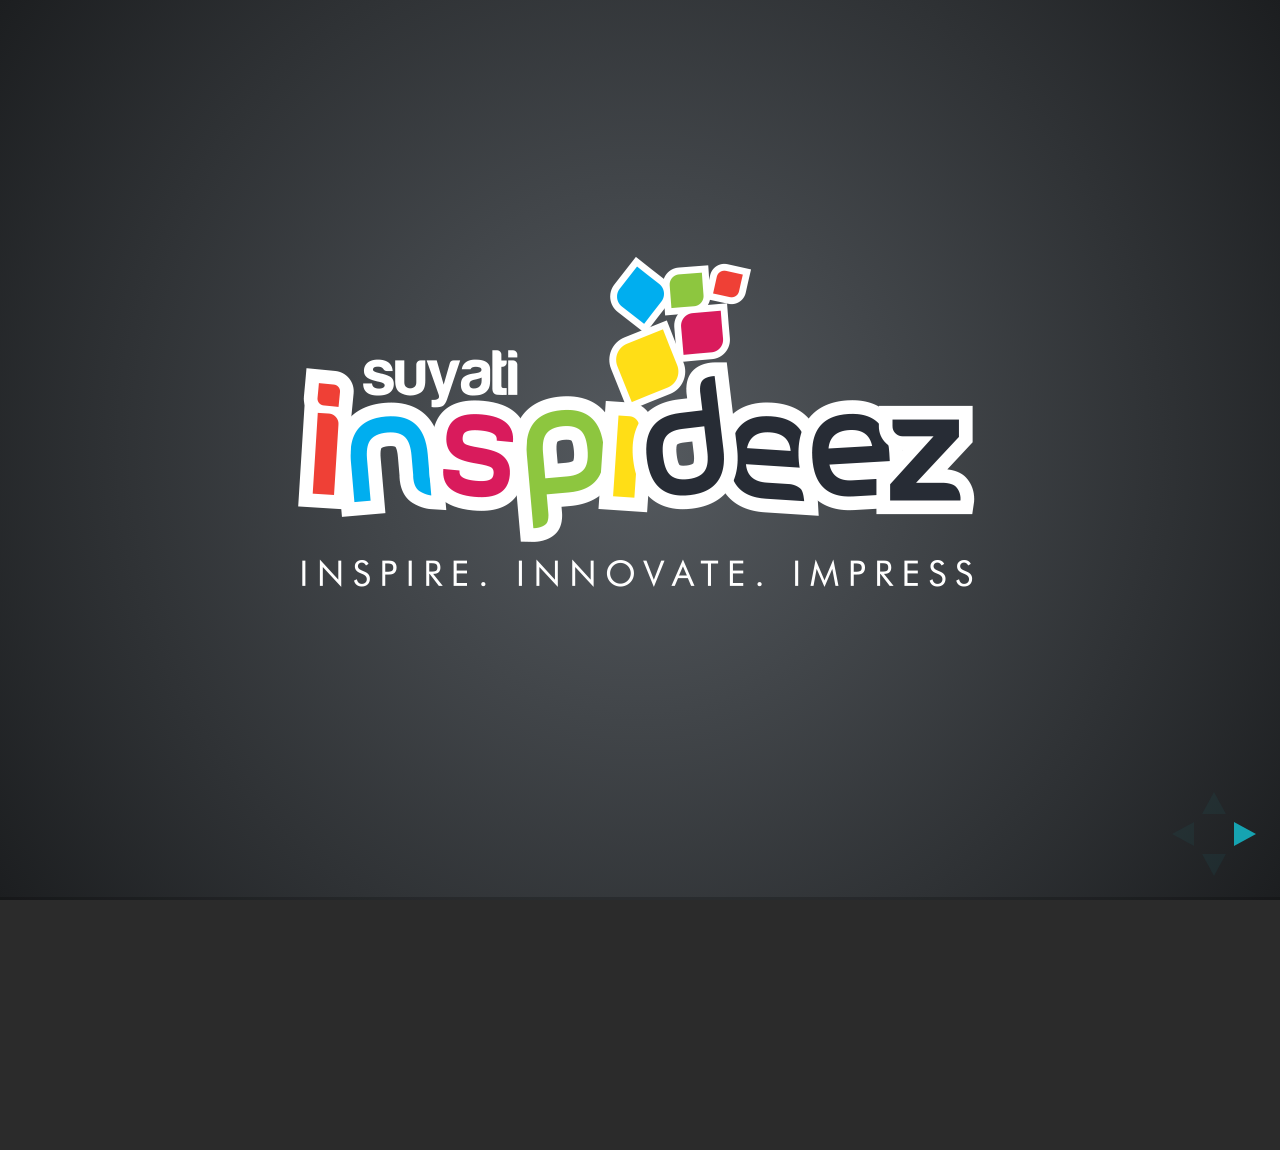
<file: foundation/7.    UIUX – Object Oriented JavaScript, CSS, Browser console debugging, CSS, HTML/Browser debugging-2017/index.html>
<!doctype html>
<html lang="en">
    <head>
    <meta charset="utf-8">
    <title>BROWSER CONSOLE DEBUGGING </title>
    <meta name="description" content="A framework for easily creating beautiful presentations using HTML">
    <meta name="author" content="Hakim El Hattab">
    <meta name="apple-mobile-web-app-capable" content="yes" />
    <meta name="apple-mobile-web-app-status-bar-style" content="black-translucent" />
    <meta name="viewport" content="width=device-width, initial-scale=1.0, maximum-scale=1.0, user-scalable=no">
    <link rel="stylesheet" href="css/reveal.min.css">
    <link rel="stylesheet" href="css/theme/default.css" id="theme">
    <link rel="stylesheet" type="text/css" href="resources/css/theme.css" id="Custom-Theme">

    <!-- For syntax highlighting -->
    <link rel="stylesheet" href="lib/css/zenburn.css">

    <!-- If the query includes 'print-pdf', include the PDF print sheet -->
    <script>
        if (window.location.search.match(/print-pdf/gi)) {
            var link = document.createElement('link');
            link.rel = 'stylesheet';
            link.type = 'text/css';
            link.href = 'css/print/pdf.css';
            document.getElementsByTagName('head')[0].appendChild(link);
        }
    </script>

    <!--[if lt IE 9]>
    <script src="lib/js/html5shiv.js"></script>
    <![endif]-->
    </head>

    <body>
<div class="reveal"> 
      <!-- Any section element inside of this container is displayed as a slide -->
      <div class="slides">
    <section> <img src="resources/main-logo.png" /> </section>
    <section>
          <h2>Browser console debugging </h2>
          
        </section>
    
    <!-- Example of nested vertical slides -->


    <section>
        
        
        
        
        <p style="text-align:center;">Browser Debugging is the process of finding and resolving of defects that prevent correct operation through the browsers of computer software or a system.</p>
<!--
    	<ul>

    	<li><b>HTML</b>- Hyper Text Markup language</li>
    	<li><b>HTML5</b>- Version 5 of HTML</li>
    	<li><b>Older Versions</b> - HTML 4.01, HTML 1.0</li>

    	</ul>
-->
  

    </section>





    <section>

      <h3>Browser debugging methods in google chrome</h3>
      
      <br/>
  
    	<p>Select More Tools > Developer Tools from Chrome's Main Menu.
Right-click a page element and select Inspect.(Short Key - F12) </p>
        
        
        
        <ul style="width:100%;">
            <li><span class="bullet"></span>Device Mode</li>
        <li><span class="bullet"></span>Elements Panel</li>
            
        <li><span class="bullet"></span>Console panel</li>
            <li><span class="bullet"></span>Sources panel</li>
            <li><span class="bullet"></span> Network panel</li>
           
        </ul>
 

 

    </section>
 <!--1stslide start-->
    <section>
          
    <p><img src="resources/screen-one.jpg"></p>  
          
          
</section>
          
        <section>    
       <section>
          <p style="text-align:center;">Device Mode
            <br>
            <span style="font-size:20px;">( Build fully responsive, mobile-first web experiences. )</span></p>    
        <p><img src="resources/screen-nine.jpg"></p>
                <p style="font-size:24px;">
                You can also toggle Device Mode by pressing  Ctrl+Shift+M (Windows, Linux). To use this shortcut your mouse needs to be focused on your DevTools window.    
           </p>
          
          
</section>
            
            
            
            <section>
            <ul>
                 <li><span class="bullet"></span> Using the viewport controls</li>
                <br>
                <p style="font-size:26px;"> The Viewport Controls allow you to test your site against a variety of devices, as well as fully responsively. It comes in two modes: </p>

                
                    <p style="font-size:23px;">1 ) Responsive. Makes the Viewport freely resizable via big handles on either side.( Portrait-Landscape )</p>
                
                    <p style="font-size:23px;">2 )Specific Device. Locks the Viewport to the exact viewport size of a specific device and emulates certain device characteristics.</p>
             
                
             </ul>
</section>
            
            </section>  
         
          
          
           
     <section>    
         
         
          <section>
          <p style="text-align:center;">Elements panel
            <br>
            <span style="font-size:20px;">( Iterate on the layout and design of your site by freely manipulating the DOM and CSS. )</span></p>    
        <p><img src="resources/screen-two.jpg"></p>
                <p style="font-size:24px;">While you selecting each elements on the left side you can see the corresponding styles of each element on the right side. So we can check and edit element styles according to your needs, but its a temporary change that we can only show at that time. You can copy paste the style changes in your css file.You can also edit the html part of each elements.</p>
          
          
</section>
         <section>
             <ul>
                 <li><span class="bullet"></span> View an element's CSS</li>
                 <li><span class="bullet"></span>Add a CSS declaration to an element</li>
                 <li><span class="bullet"></span>Add a CSS class to an element</li>
                 <li><span class="bullet"></span>Edit the text</li>
                 <li><span class="bullet"></span>Add a pseudostate to a class
                     <br>
                     <span style="padding:15px; font-size:23px;">( Use the Styles tab to permanently apply a CSS pseudostate to an element. DevTools supports :active, :focus, :hover, and :visited. )</span>
                 </li>
                 <li><span class="bullet"></span>Change the dimensions of an element
                     <br>
                     <span style="padding:15px;font-size:23px;">(Use the Box Model interactive diagram in the Styles tab to change the width, height, padding, margin, or border length of an element.)</span>
                 </li>
                 
             </ul>
         </section> 
       <section>
          
<!--
         <p style="text-align:center;">Elements panel
            <br>
            <span style="font-size:20px;">( Iterate on the layout and design of your site by freely manipulating the DOM and CSS. )</span></p>  
          
-->
        <p><img src="resources/screen-three.jpg"></p>  
            <p style="font-size:24px;">The computed panel shows the box model of an element.</p>
          </section>
         
         
         
         <section>
             <p style="text-align:center;">Add a pseudostate to a class</p>
             <p><img src="resources/screen-seven.jpg"></p>      
              
         </section>
       </section>   
          
          
    <section>
         

        <section>
          
            <p style="text-align:center;">Console panel
            <br>
            <span style="font-size:20px;">( Log diagnostic information during development or interact with the JavaScript on the page. )</span></p>  
        <p><img src="resources/screen-four.jpg"></p>
          </section>
        
        
        <section>
         <ul>
                 <li><span class="bullet"></span>Opening the Console  </li>
             <p style="font-size:23px;">We can edit the code here after type the code press th eenter button to show the changes </p>
                 <p><img src="resources/screen-eight.jpg"></p> 
             </ul>
        
        
        </section>  
        
        
        </section>   
          
         <section>
           <p style="text-align:center;">Sources panel
            <br>
            <span style="font-size:20px;">( Debug your JavaScript using breakpoints or connect your local files via Workspaces to use DevTools as a code editor. )</span></p> 
          <p><img src="resources/screen-five.jpg"></p>
          
          </section>
        
          <section>
           <p style="text-align:center;">Network panel
            <br>
            <span style="font-size:20px;">( Optimize page load performance and debug request issues. )</span></p> 
          <p><img src="resources/screen-six.jpg"></p>
          
          </section>
    <section>
          <h1>THANK YOU</h1>
         
        </section>
  </div>
    </div>
<script src="lib/js/head.min.js"></script> 
<script src="js/reveal.min.js"></script> 
<script>

        // Full list of configuration options available here:
        // https://github.com/hakimel/reveal.js#configuration
        Reveal.initialize({
            controls: true,
            progress: true,
            history: true,
            center: true,

            theme: Reveal.getQueryHash().theme, // available themes are in /css/theme
            transition: Reveal.getQueryHash().transition || 'default', // default/cube/page/concave/zoom/linear/fade/none

            // Parallax scrolling
            // parallaxBackgroundImage: 'https://s3.amazonaws.com/hakim-static/reveal-js/reveal-parallax-1.jpg',
            // parallaxBackgroundSize: '2100px 900px',

            // Optional libraries used to extend on reveal.js
            dependencies: [
                { src: 'lib/js/classList.js', condition: function () { return !document.body.classList; } },
                { src: 'plugin/markdown/marked.js', condition: function () { return !!document.querySelector('[data-markdown]'); } },
                { src: 'plugin/markdown/markdown.js', condition: function () { return !!document.querySelector('[data-markdown]'); } },
                { src: 'plugin/highlight/highlight.js', async: true, callback: function () { hljs.initHighlightingOnLoad(); } },
                { src: 'plugin/zoom-js/zoom.js', async: true, condition: function () { return !!document.body.classList; } },
                { src: 'plugin/notes/notes.js', async: true, condition: function () { return !!document.body.classList; } }
            ]
        });

    </script>
</body>
</html>
</file>
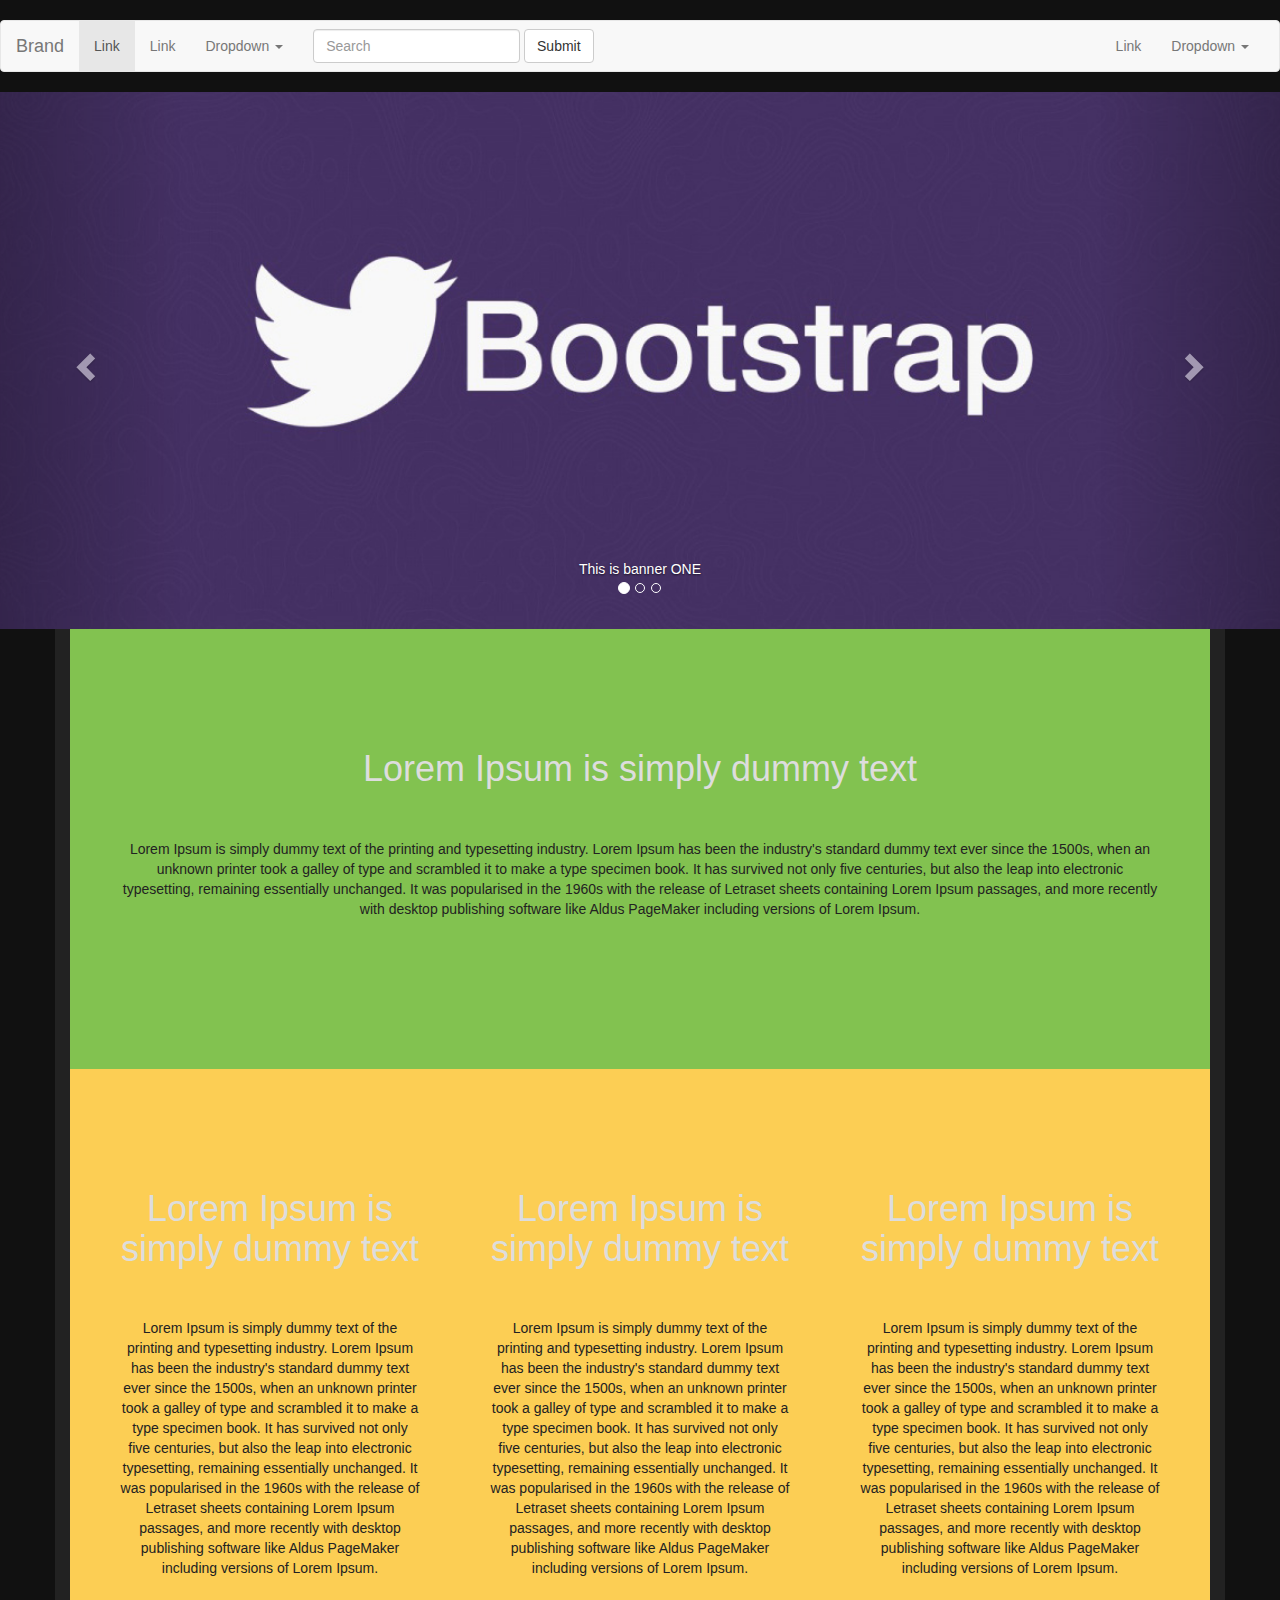
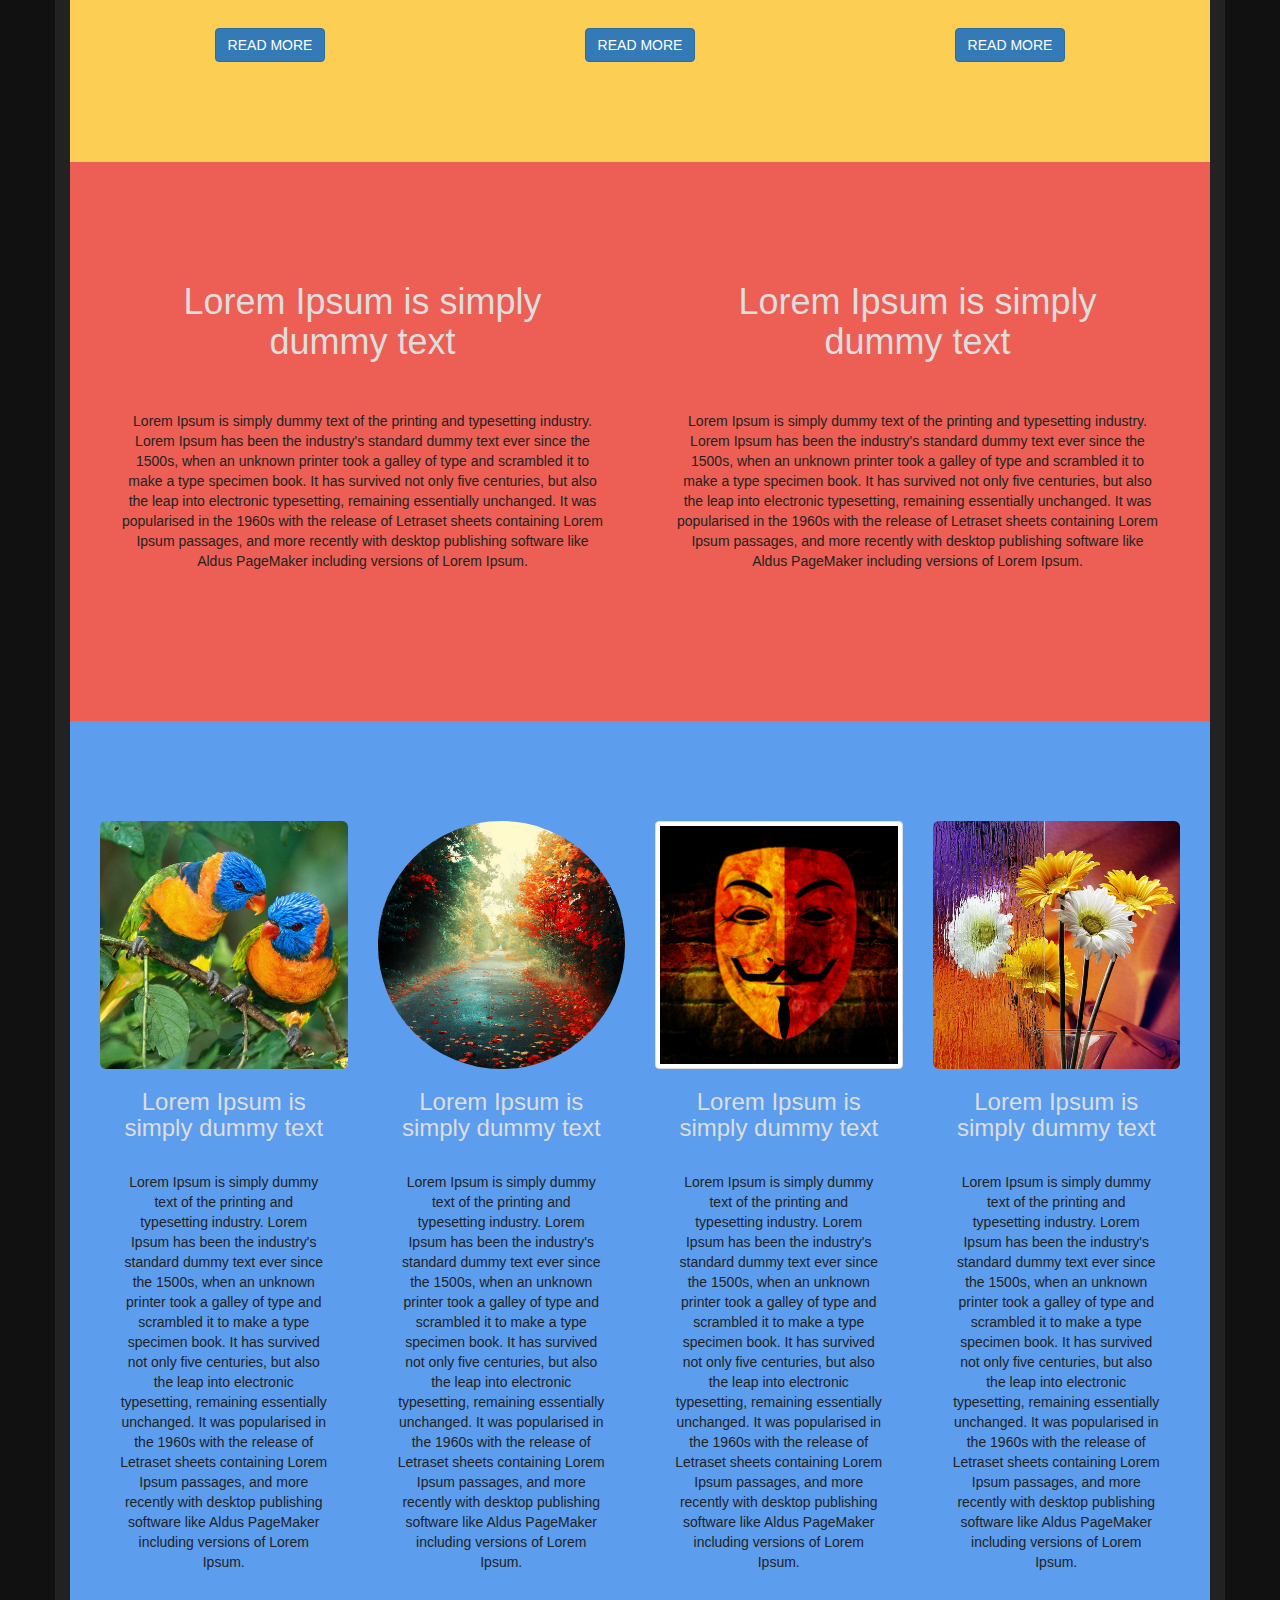
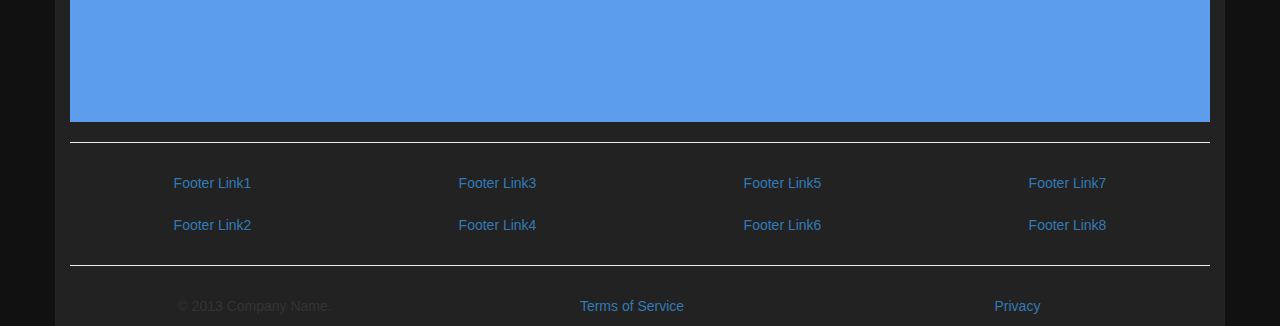
<file: foundation/7.    UIUX – Object Oriented JavaScript, CSS, Browser console debugging, CSS, HTML/Bootstrap/Bootstrap/index.html>
<!doctype html>
<html lang="en">

<head>
    <meta charset="utf-8">
    <meta name="viewport" content="width=device-width, initial-scale=1">
    <!-- Bootstrap css CDN -->
    <link href="https://maxcdn.bootstrapcdn.com/bootstrap/3.3.4/css/bootstrap.min.css" rel="stylesheet">
    <!-- Bootstrap own theme css -->
    <link href="theme.css" rel="stylesheet">
    <title>Bootstrap</title>
</head>

<body>
    <!-- Fluid width Section -->
    <!-- Navbar Section -->
    <header>
        <nav class="navbar navbar-default">
            <div class="container-fluid">
                <!-- Brand and toggle get grouped for better mobile display -->
                <div class="navbar-header">
                    <button type="button" class="navbar-toggle collapsed" data-toggle="collapse" data-target="#bs-example-navbar-collapse-1">
                        <span class="sr-only">Toggle navigation</span>
                        <span class="icon-bar"></span>
                        <span class="icon-bar"></span>
                        <span class="icon-bar"></span>
                    </button>
                    <a class="navbar-brand" href="#">Brand</a>
                </div>
                <!-- Collect the nav links, forms, and other content for toggling -->
                <div class="collapse navbar-collapse" id="bs-example-navbar-collapse-1">
                    <ul class="nav navbar-nav">
                        <li class="active"><a href="#">Link <span class="sr-only">(current)</span></a></li>
                        <li><a href="#">Link</a></li>
                        <li class="dropdown">
                            <a href="#" class="dropdown-toggle" data-toggle="dropdown" role="button" aria-expanded="false">Dropdown <span class="caret"></span></a>
                            <ul class="dropdown-menu" role="menu">
                                <li><a href="#">Action</a></li>
                                <li><a href="#">Another action</a></li>
                                <li><a href="#">Something else here</a></li>
                                <li class="divider"></li>
                                <li><a href="#">Separated link</a></li>
                                <li class="divider"></li>
                                <li><a href="#">One more separated link</a></li>
                            </ul>
                        </li>
                    </ul>
                    <form class="navbar-form navbar-left" role="search">
                        <div class="form-group">
                            <input type="text" class="form-control" placeholder="Search">
                        </div>
                        <button type="submit" class="btn btn-default">Submit</button>
                    </form>
                    <ul class="nav navbar-nav navbar-right">
                        <li><a href="#">Link</a></li>
                        <li class="dropdown">
                            <a href="#" class="dropdown-toggle" data-toggle="dropdown" role="button" aria-expanded="false">Dropdown <span class="caret"></span></a>
                            <ul class="dropdown-menu" role="menu">
                                <li><a href="#">Action</a></li>
                                <li><a href="#">Another action</a></li>
                                <li><a href="#">Something else here</a></li>
                                <li class="divider"></li>
                                <li><a href="#">Separated link</a></li>
                            </ul>
                        </li>
                    </ul>
                </div>
                <!-- /.navbar-collapse -->
            </div>
            <!-- /.container-fluid -->
        </nav>
    </header>

    <!-- Carousel Section -->
    <section class="no-padding">
        <div class="row">
            <div id="carousel-example-generic" class="carousel slide" data-ride="carousel">
                <!-- Indicators -->
                <ol class="carousel-indicators">
                    <li data-target="#carousel-example-generic" data-slide-to="0" class="active"></li>
                    <li data-target="#carousel-example-generic" data-slide-to="1"></li>
                    <li data-target="#carousel-example-generic" data-slide-to="2"></li>

                </ol>
                <!-- Wrapper for slides -->
                <div class="carousel-inner" role="listbox">
                    <div class="item active">
                        <img src="img/banner.jpg" alt="...">
                        <div class="carousel-caption">
                            This is banner ONE
                        </div>
                    </div>
                    <div class="item">
                        <img src="img/banner-2.jpg" alt="...">
                        <div class="carousel-caption">
                            This is banner TWO
                        </div>
                    </div>
                    <div class="item">
                        <img src="img/banner-3.jpg" alt="...">
                        <div class="carousel-caption">
                            This is banner THREE
                        </div>
                    </div>

                </div>
                <!-- Controls -->
                <a class="left carousel-control" href="#carousel-example-generic" role="button" data-slide="prev">
                    <span class="glyphicon glyphicon-chevron-left" aria-hidden="true"></span>
                    <span class="sr-only">Previous</span>
                </a>
                <a class="right carousel-control" href="#carousel-example-generic" role="button" data-slide="next">
                    <span class="glyphicon glyphicon-chevron-right" aria-hidden="true"></span>
                    <span class="sr-only">Next</span>
                </a>
            </div>
        </div>
    </section>
    <!-- Fixed Width Grid View Section -->
    <div class="container">
        <section class="bg-color-green">
            <div class="row">
                <div class="col-md-12">
                    <h1>Lorem Ipsum is simply dummy text</h1>
                    <p>

                        Lorem Ipsum is simply dummy text of the printing and typesetting industry. Lorem Ipsum has been the industry's standard dummy text ever since the 1500s, when an unknown printer took a galley of type and scrambled it to make a type specimen book. It has survived not only five centuries, but also the leap into electronic typesetting, remaining essentially unchanged. It was popularised in the 1960s with the release of Letraset sheets containing Lorem Ipsum passages, and more recently with desktop publishing software like Aldus PageMaker including versions of Lorem Ipsum.
                    </p>
                </div>
            </div>
        </section>
        <!-- Three Column Grid View Section -->
        <section class="bg-color-yellow">
            <div class="row">
                <div class="col-md-4 col-sm-6">
                    <h1>Lorem Ipsum is simply dummy text</h1>
                    <p>

                        Lorem Ipsum is simply dummy text of the printing and typesetting industry. Lorem Ipsum has been the industry's standard dummy text ever since the 1500s, when an unknown printer took a galley of type and scrambled it to make a type specimen book. It has survived not only five centuries, but also the leap into electronic typesetting, remaining essentially unchanged. It was popularised in the 1960s with the release of Letraset sheets containing Lorem Ipsum passages, and more recently with desktop publishing software like Aldus PageMaker including versions of Lorem Ipsum.
                    </p>
                    <button type="button" id="myButton" data-loading-text="Loading..." class="btn btn-primary" autocomplete="off">
                        READ MORE
                    </button>
                </div>
                <div class="col-md-4 col-sm-6">
                    <h1>Lorem Ipsum is simply dummy text</h1>
                    <p>

                        Lorem Ipsum is simply dummy text of the printing and typesetting industry. Lorem Ipsum has been the industry's standard dummy text ever since the 1500s, when an unknown printer took a galley of type and scrambled it to make a type specimen book. It has survived not only five centuries, but also the leap into electronic typesetting, remaining essentially unchanged. It was popularised in the 1960s with the release of Letraset sheets containing Lorem Ipsum passages, and more recently with desktop publishing software like Aldus PageMaker including versions of Lorem Ipsum.
                    </p>
                    <button type="button" id="myButton" data-loading-text="Loading..." class="btn btn-primary" autocomplete="off">
                        READ MORE
                    </button>
                </div>
                <div class="col-md-4 col-sm-12">
                    <h1>Lorem Ipsum is simply dummy text</h1>
                    <p>

                        Lorem Ipsum is simply dummy text of the printing and typesetting industry. Lorem Ipsum has been the industry's standard dummy text ever since the 1500s, when an unknown printer took a galley of type and scrambled it to make a type specimen book. It has survived not only five centuries, but also the leap into electronic typesetting, remaining essentially unchanged. It was popularised in the 1960s with the release of Letraset sheets containing Lorem Ipsum passages, and more recently with desktop publishing software like Aldus PageMaker including versions of Lorem Ipsum.
                    </p>
                    <button type="button" id="myButton" data-loading-text="Loading..." class="btn btn-primary" autocomplete="off">
                        READ MORE
                    </button>
                </div>
            </div>
        </section>
        <!-- Two Column Grid View Section -->
        <section class="bg-color-red">
            <div class="row">
                <div class="col-md-6">
                    <h1>Lorem Ipsum is simply dummy text</h1>
                    <p>

                        Lorem Ipsum is simply dummy text of the printing and typesetting industry. Lorem Ipsum has been the industry's standard dummy text ever since the 1500s, when an unknown printer took a galley of type and scrambled it to make a type specimen book. It has survived not only five centuries, but also the leap into electronic typesetting, remaining essentially unchanged. It was popularised in the 1960s with the release of Letraset sheets containing Lorem Ipsum passages, and more recently with desktop publishing software like Aldus PageMaker including versions of Lorem Ipsum.
                    </p>
                </div>
                <div class="col-md-6">
                    <h1>Lorem Ipsum is simply dummy text</h1>
                    <p>

                        Lorem Ipsum is simply dummy text of the printing and typesetting industry. Lorem Ipsum has been the industry's standard dummy text ever since the 1500s, when an unknown printer took a galley of type and scrambled it to make a type specimen book. It has survived not only five centuries, but also the leap into electronic typesetting, remaining essentially unchanged. It was popularised in the 1960s with the release of Letraset sheets containing Lorem Ipsum passages, and more recently with desktop publishing software like Aldus PageMaker including versions of Lorem Ipsum.
                    </p>
                </div>
            </div>
        </section>
        <!-- Four Column Grid + Image Thumbnail View Section -->
        <section class="bg-color-blue">
            <div class="row">
                <div class="col-md-3">
                    <img class="img-rounded" src="img/thumbnail-1.png">
                    <h3>Lorem Ipsum is simply dummy text</h3>
                    <p>

                        Lorem Ipsum is simply dummy text of the printing and typesetting industry. Lorem Ipsum has been the industry's standard dummy text ever since the 1500s, when an unknown printer took a galley of type and scrambled it to make a type specimen book. It has survived not only five centuries, but also the leap into electronic typesetting, remaining essentially unchanged. It was popularised in the 1960s with the release of Letraset sheets containing Lorem Ipsum passages, and more recently with desktop publishing software like Aldus PageMaker including versions of Lorem Ipsum.
                    </p>

                </div>
                <div class="col-md-3">
                    <img class="img-circle" src="img/thumbnail-2.png">
                    <h3>Lorem Ipsum is simply dummy text</h3>
                    <p>

                        Lorem Ipsum is simply dummy text of the printing and typesetting industry. Lorem Ipsum has been the industry's standard dummy text ever since the 1500s, when an unknown printer took a galley of type and scrambled it to make a type specimen book. It has survived not only five centuries, but also the leap into electronic typesetting, remaining essentially unchanged. It was popularised in the 1960s with the release of Letraset sheets containing Lorem Ipsum passages, and more recently with desktop publishing software like Aldus PageMaker including versions of Lorem Ipsum.
                    </p>

                </div>
                <div class="col-md-3">
                    <img class="img-thumbnail" src="img/thumbnail-3.png">
                    <h3>Lorem Ipsum is simply dummy text</h3>
                    <p>

                        Lorem Ipsum is simply dummy text of the printing and typesetting industry. Lorem Ipsum has been the industry's standard dummy text ever since the 1500s, when an unknown printer took a galley of type and scrambled it to make a type specimen book. It has survived not only five centuries, but also the leap into electronic typesetting, remaining essentially unchanged. It was popularised in the 1960s with the release of Letraset sheets containing Lorem Ipsum passages, and more recently with desktop publishing software like Aldus PageMaker including versions of Lorem Ipsum.
                    </p>

                </div>
                <div class="col-md-3">
                    <img class="img-rounded" src="img/thumbnail-4.png">
                    <h3>Lorem Ipsum is simply dummy text</h3>
                    <p>

                        Lorem Ipsum is simply dummy text of the printing and typesetting industry. Lorem Ipsum has been the industry's standard dummy text ever since the 1500s, when an unknown printer took a galley of type and scrambled it to make a type specimen book. It has survived not only five centuries, but also the leap into electronic typesetting, remaining essentially unchanged. It was popularised in the 1960s with the release of Letraset sheets containing Lorem Ipsum passages, and more recently with desktop publishing software like Aldus PageMaker including versions of Lorem Ipsum.
                    </p>

                </div>
            </div>
        </section>
        <!-- Footer Grid View Section -->
        <footer>
            <div class="text-center">
                <hr />
                <div class="row">
                    <div class="col-lg-12">
                        <div class="col-md-3">
                            <ul class="nav nav-pills nav-stacked">
                                <li><a href="#">Footer Link1</a></li>
                                <li><a href="#">Footer Link2</a></li>
                            </ul>
                        </div>
                        <div class="col-md-3">
                            <ul class="nav nav-pills nav-stacked">
                                <li><a href="#">Footer Link3</a></li>
                                <li><a href="#">Footer Link4</a></li>
                            </ul>
                        </div>
                        <div class="col-md-3">
                            <ul class="nav nav-pills nav-stacked">
                                <li><a href="#">Footer Link5</a></li>
                                <li><a href="#">Footer Link6</a></li>
                            </ul>
                        </div>
                        <div class="col-md-3">
                            <ul class="nav nav-pills nav-stacked">
                                <li><a href="#">Footer Link7</a></li>
                                <li><a href="#">Footer Link8</a></li>
                            </ul>
                        </div>
                    </div>
                </div>
                <hr>
                <div class="row">
                    <div class="col-lg-12">
                        <ul class="nav nav-pills nav-justified">
                            <li>© 2013 Company Name.</li>
                            <li><a href="#">Terms of Service</a></li>
                            <li><a href="#">Privacy</a></li>
                        </ul>
                    </div>
                </div>
            </div>
        </footer>

    </div>
</body>

<script src="http://code.jquery.com/jquery-2.1.4.min.js"></script>
<script src="https://maxcdn.bootstrapcdn.com/bootstrap/3.3.4/js/bootstrap.min.js"></script>

</html>
</file>
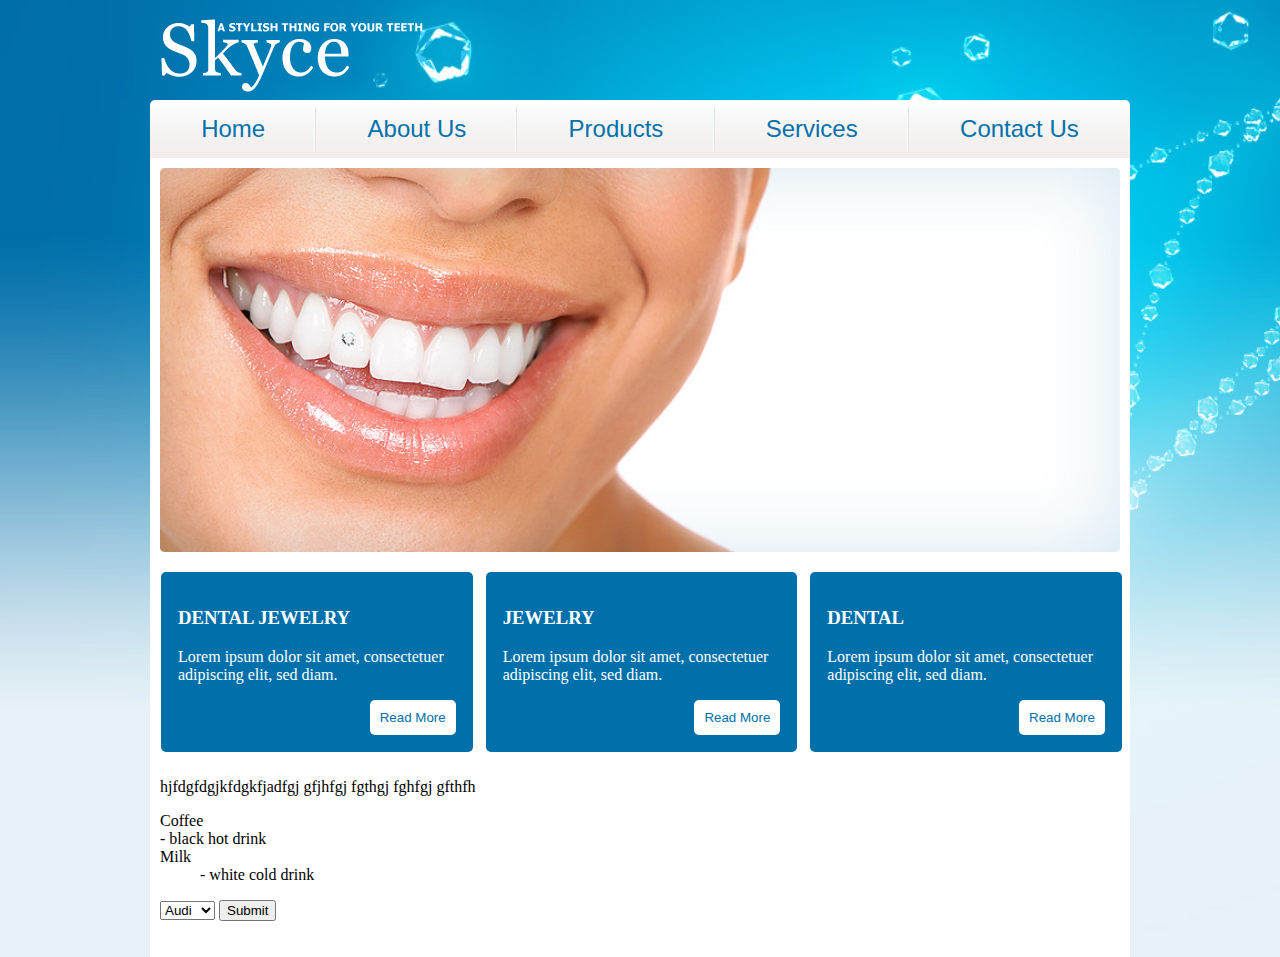
<file: foundation/7.    UIUX – Object Oriented JavaScript, CSS, Browser console debugging, CSS, HTML/Browser debugging-2017/exersice-page/index.html>
<html>
<head>
<title>Test Page</title>
<link href="style.css" rel="stylesheet" type="text/css" />
</head>

<body>
<!--header-start-->
<header>
  <div class="container">
    <div class="logo"></div>
    <div class="searchbar-social-icons">
      <div class="searchbar"> </div>
      <div class="social-icons"> </div>
    </div>
  </div>
</header>
<!--header-end-->
<nav>
  <div class="container">
    <ul class="navbar flt">
      <li><a href="#">Home</a></li>
      <li><a href="#">About Us</a></li>
      <li><a href="#">Products</a></li>
      <li><a href="#">Services</a></li>
      <li><a href="#">Contact Us</a></li>
    </ul>
  </div>
</nav>
<div class="section flt">
  <div class="container">
    <div class="banner"> <img src="img1.jpg"/> </div>
    <div class="contents">
      <div class="jw mrg1">
        <h3>DENTAL JEWELRY</h3>
        <p>Lorem ipsum dolor sit amet, consectetuer adipiscing elit, sed diam.</p>
        <button class="rdmr">
        <a href="http://www.betterhealth.vic.gov.au/bhcv2/bhcarticles.nsf/pages/10_tips_to_look_after_your_teeth?open">Read More</a>
        </button>
      </div>
      <div class="jw mrg2" style="">
        <h3> JEWELRY</h3>
        <p>Lorem ipsum dolor sit amet, consectetuer adipiscing elit, sed diam.</p>
        <button class="rdmr">
        <a href="http://www.betterhealth.vic.gov.au/bhcv2/bhcarticles.nsf/pages/10_tips_to_look_after_your_teeth?open">Read More</a>
        </button>
      </div>
      <div class="jw mrg2" style="">
        <h3>DENTAL </h3>
        <p>Lorem ipsum dolor sit amet, consectetuer adipiscing elit, sed diam.</p>
        <button class="rdmr">
        <a href="http://www.betterhealth.vic.gov.au/bhcv2/bhcarticles.nsf/pages/10_tips_to_look_after_your_teeth?open">Read More</a>
        </button>
      </div>
      <div class="clear"></div>
<div class="examples">

  <p>hjfdgfdgjkfdgkfjadfgj gfjhfgj fgthgj fghfgj gfthfh</p>
<dl>
  <dt>Coffee</dt> - black hot drink
  <dt>Milk</dt>
  <dd>- white cold drink</dd>
</dl>
<form action="action_page.php">
    <select name="cars">
    <option value="volvo">Volvo</option>
    <option value="saab">Saab</option>
    <option value="fiat">Fiat</option>
    <option value="audi" selected>Audi</option>
    </select>
    <input type="submit">
</form>
</div>
    </div>
  </div>
</div>
<div class="footer">
  <div class="container"></div>
</div>
</body>
</html>
</file>
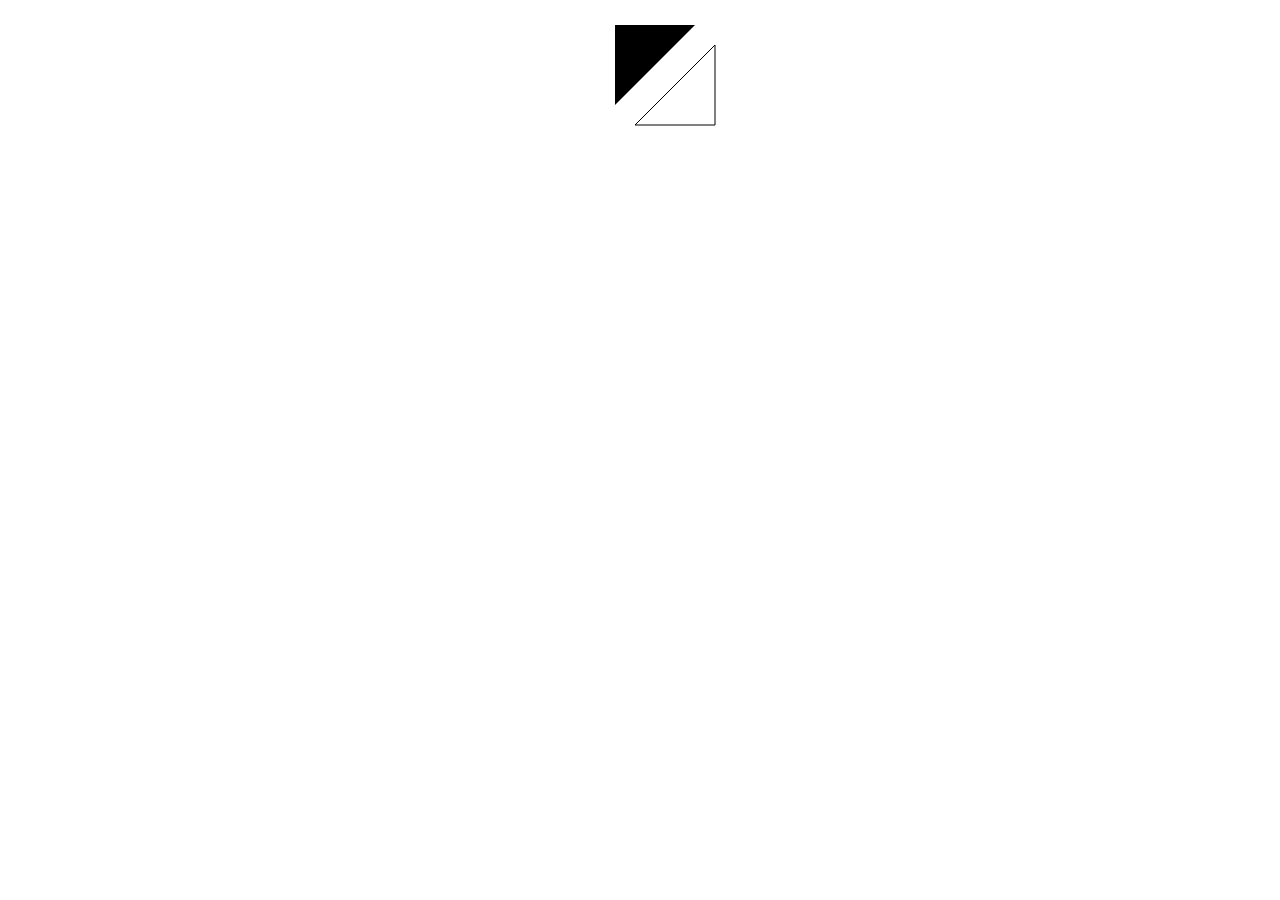
<file: foundation/7.    UIUX – Object Oriented JavaScript, CSS, Browser console debugging, CSS, HTML/HTML-2017-new/linecanvas.html>
<!DOCTYPE HTML>
<html>
   <head>
      
      <style>
         #test {
            width: 100px;
            height:100px;
            margin: 0px auto;
         }
      </style>
      
      <script type="text/javascript">
         function drawShape(){
            // get the canvas element using the DOM
            var canvas = document.getElementById('mycanvas');
            
            // Make sure we don't execute when canvas isn't supported
            if (canvas.getContext){
            
               // use getContext to use the canvas for drawing
               var ctx = canvas.getContext('2d');
            
               // Filled triangle
               ctx.beginPath();
               ctx.moveTo(25,25);
               ctx.lineTo(105,25);
               ctx.lineTo(25,105);
               ctx.fill();
            
               // Stroked triangle
               ctx.beginPath();
               ctx.moveTo(125,125);
               ctx.lineTo(125,45);
               ctx.lineTo(45,125);
               ctx.closePath();
               ctx.stroke();
            }

            else {
               alert('You need Safari or Firefox 1.5+ to see this demo.');
            }
         }
      </script>
   </head>
   
   <body id="test" onload="drawShape();">
      <canvas id="mycanvas"></canvas>
   </body>
   
</html>
</file>
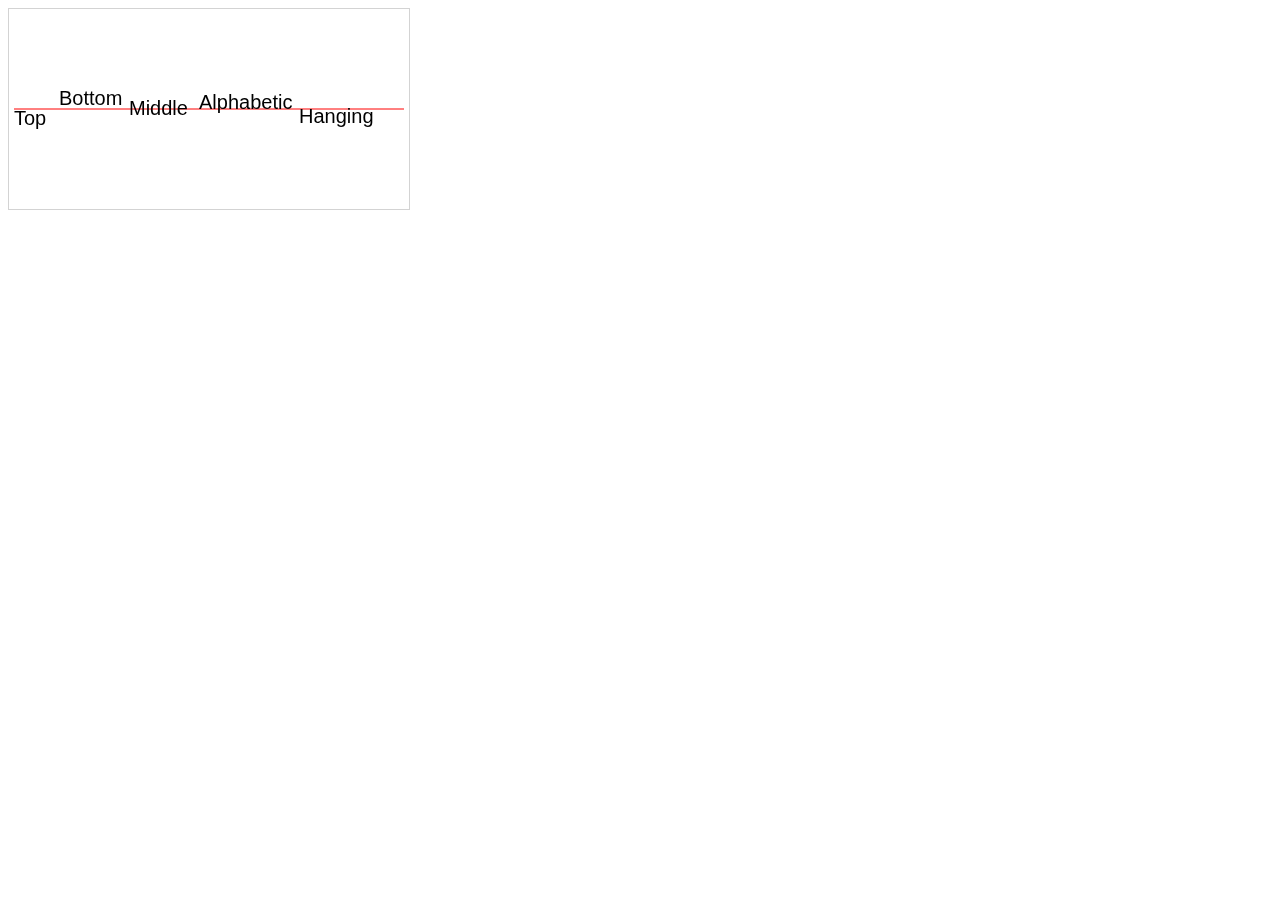
<file: foundation/7.    UIUX – Object Oriented JavaScript, CSS, Browser console debugging, CSS, HTML/HTML-2017-new/textbaselin.html>
<!DOCTYPE html>
<html>
<body>

<canvas id="myCanvas" width="400" height="200" style="border:1px solid #d3d3d3;">
Your browser does not support the HTML5 canvas tag.</canvas>

<script>

var c = document.getElementById("myCanvas");
var ctx = c.getContext("2d");

//Draw a red line at y=100
ctx.strokeStyle = "red";
ctx.moveTo(5, 100);
ctx.lineTo(395, 100);
ctx.stroke();

ctx.font = "20px Arial"

//Place each word at y=100 with different textBaseline values
ctx.textBaseline = "top"; 
ctx.fillText("Top", 5, 100); 
ctx.textBaseline = "bottom"; 
ctx.fillText("Bottom", 50, 100); 
ctx.textBaseline = "middle"; 
ctx.fillText("Middle", 120, 100); 
ctx.textBaseline = "alphabetic"; 
ctx.fillText("Alphabetic", 190, 100); 
ctx.textBaseline = "hanging"; 
ctx.fillText("Hanging", 290, 100); 

</script>

<!-- <p><strong>Note:</strong> The canvas tag is not supported in Internet 
Explorer 8 and earlier versions.</p> -->

</body>
</html>
</file>
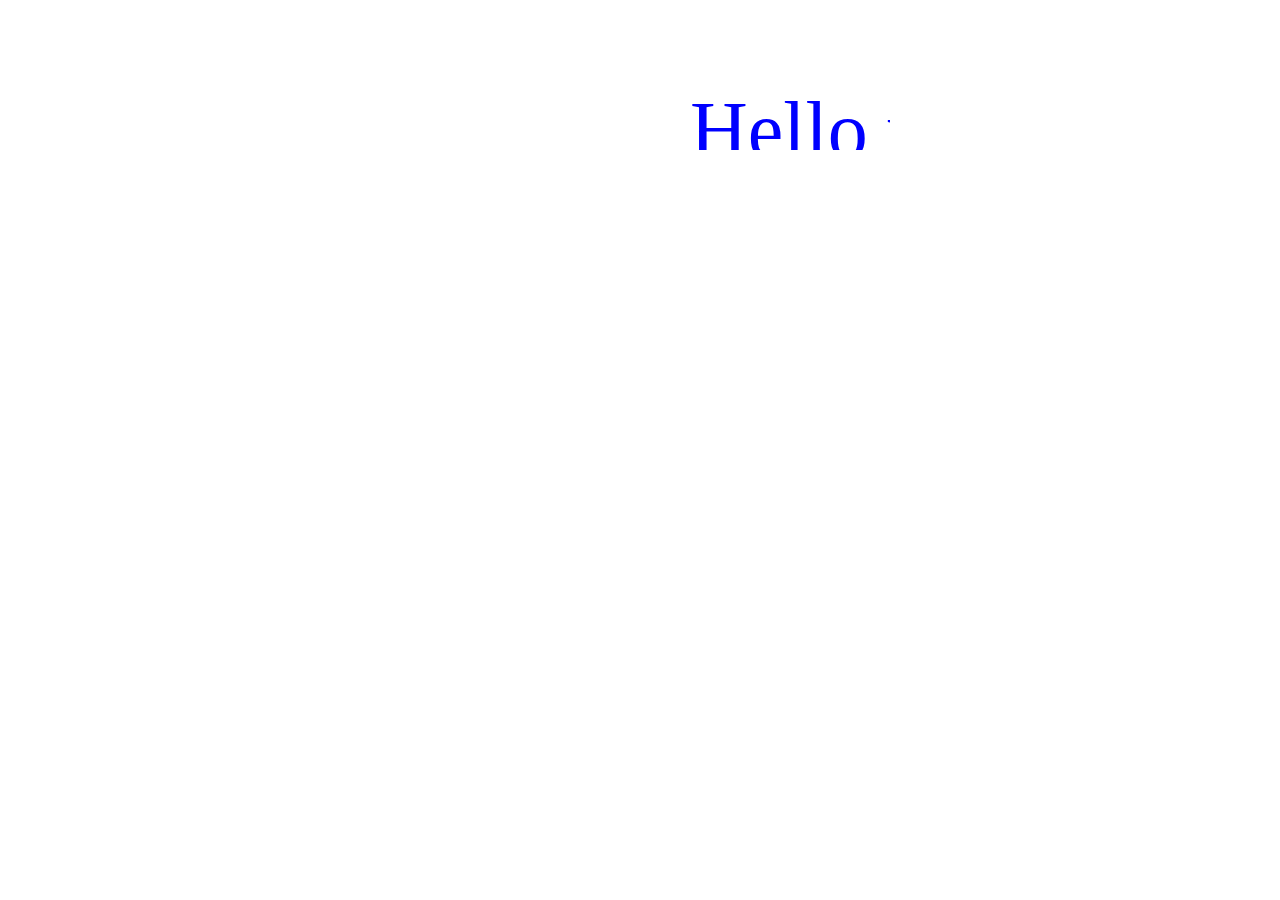
<file: foundation/7.    UIUX – Object Oriented JavaScript, CSS, Browser console debugging, CSS, HTML/HTML-2017-new/textcanvas.html>
<!DOCTYPE HTML>
<html>
   <head>
   
      <style>
         #test {
            width: 100px;
            height:100px;
            margin: 0px auto;
         }
      </style>
      
      <script type="text/javascript">
         function drawShape(){
         
            // get the canvas element using the DOM
            var canvas = document.getElementById('mycanvas');
            
            // Make sure we don't execute when canvas isn't supported
            if (canvas.getContext){
            
               // use getContext to use the canvas for drawing
               var ctx = canvas.getContext('2d');
               
               ctx.fillStyle    = '#00F';
               ctx.font         = ' 80px Georgia';
               
               ctx.textBaseline = 'hanging';
               ctx.fillText  ('Hello world!', 100, 100);
               
              
            }
            
            else {
               alert('You need Safari or Firefox 1.5+ to see this demo.');
            }
         }
      </script>
   </head>
   
   <body id="test" onload="drawShape();">
      <canvas id="mycanvas"></canvas>
   </body>
   
</html>
</file>
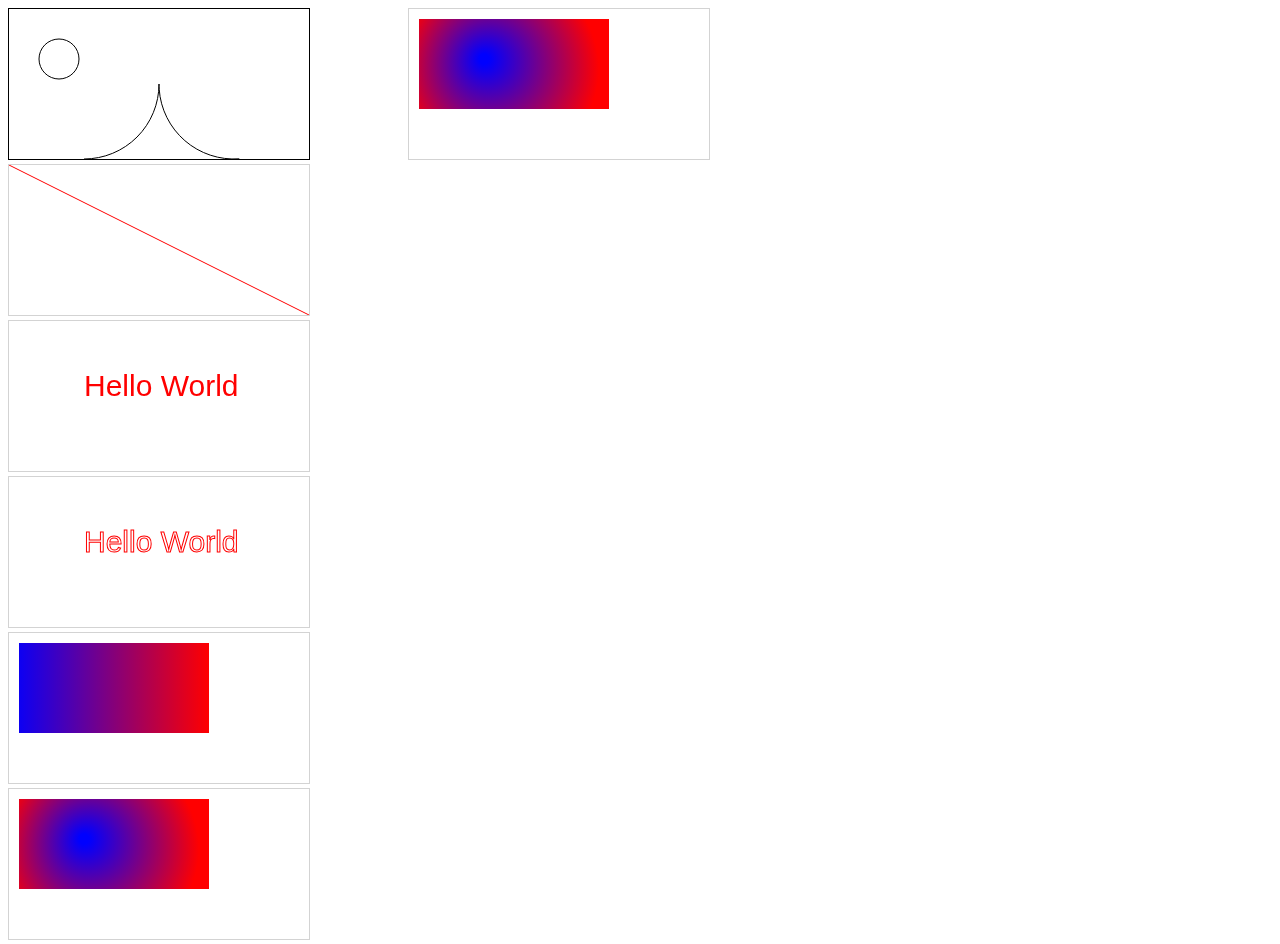
<file: foundation/7.    UIUX – Object Oriented JavaScript, CSS, Browser console debugging, CSS, HTML/Browser debugging-2017/canvas/htl5_canvas.html>
<!DOCTYPE html>
<html>
<head>
<title>HTML5 canvas</title>
</head>
<body>
<div style="width: 400px; height: auto; float: left;">
<canvas id="Mycanvas" width="300px" height="150px" style="border:1px solid #000"> </canvas>

<br/>
<canvas id="Mycanvas2" width="300" height="150" style="border:1px solid #d3d3d3;">
Your browser does not support the HTML5 canvas tag.</canvas>

<br/>


<canvas id="Mycanvas3" width="300" height="150" style="border:1px solid #d3d3d3;">
Your browser does not support the HTML5 canvas tag.</canvas>

<br/>
<canvas id="Mycanvas4" width="300" height="150" style="border:1px solid #d3d3d3;">
Your browser does not support the HTML5 canvas tag.</canvas>

<br/>
<canvas id="Mycanvas5" width="300" height="150" style="border:1px solid #d3d3d3;">
Your browser does not support the HTML5 canvas tag.</canvas>
<br/>
<canvas id="Mycanvas6" width="300" height="150" style="border:1px solid #d3d3d3;">
Your browser does not support the HTML5 canvas tag.</canvas>

</div>
<canvas id="Mycanvas7" width="300" height="150" style="border:1px solid #d3d3d3;">
Your browser does not support the HTML5 canvas tag.</canvas>
<script type="text/javascript">	
/*var c = document.getElementById("Mycanvas");
var ctx = c.getContext("2d");
ctx.moveTo(0,0);
ctx.lineTo(200,100);
ctx.stroke();*/

var c = document.getElementById("Mycanvas");

/*------circle-------------*/
var ctx = c.getContext("2d");
ctx.beginPath();
ctx.arc(50, 50, 20,0,2*Math.PI );
ctx.stroke();
/*------circle-end-------------*/

/*------Shape using circle-end-------------*/


var ctx2 = c.getContext("2d");
ctx2.beginPath();
ctx2.arc(75, 75, 75, 0, .5*Math.PI);
ctx2.stroke();

var ctx1 = c.getContext("2d");
ctx1.beginPath();
ctx1.arc(225, 75, 75,1.5,Math.PI );
ctx1.stroke();
/*------Shape using circle-end-------------*/


/*-------lines-----------*/

var c = document.getElementById("Mycanvas2");
var ctx = c.getContext("2d");
ctx.moveTo(0,0);
ctx.lineTo(300,150);
ctx.strokeStyle = '#ff0000';
ctx.stroke();

/*----lines-end----------*/
/*-----canvas text-------*/
var c = document.getElementById("Mycanvas3");
var ctx = c.getContext("2d");
ctx.font = "30px Arial";
ctx.fillStyle = "red";
ctx.fillText("Hello World",75,75);


/*-----canvas text-end---*/

/*-----canvas text-stroke-------*/
var c = document.getElementById("Mycanvas4");
var ctx = c.getContext("2d");
ctx.font = "30px Arial";
ctx.strokeStyle = "red";
ctx.strokeText("Hello World",75,75);


/*-----canvas text-stroke-end-------*/

/*---linear gradient---------------*/


var c = document.getElementById("Mycanvas5");
var ctx = c.getContext("2d");

// Create gradient
var grd = ctx.createLinearGradient(0,0,200,0);
grd.addColorStop(0,"blue");
grd.addColorStop(1,"red");

// Fill with gradient
ctx.fillStyle = grd;
ctx.fillRect(10,10,190,90);
/*---linear gradient-end---------------*/

/*--radial Gradient--------------------*/
var c = document.getElementById("Mycanvas6");
var ctx = c.getContext("2d");

// Create gradient
var grd = ctx.createRadialGradient(75,50,5,90,60,100);
grd.addColorStop(0,"blue");
grd.addColorStop(1,"red");

// Fill with gradient
ctx.fillStyle = grd;
ctx.fillRect(10,10,190,90);
/*---radial gradient-end---*/


/*--radial Gradient--------------------*/
var c = document.getElementById("Mycanvas7");
var ctx = c.getContext("2d");

// Create gradient
var grd = ctx.createRadialGradient(75,50,5,90,60,100);
grd.addColorStop(0,"blue");
grd.addColorStop(1,"red");

// Fill with gradient
ctx.fillStyle = grd;
ctx.fillRect(10,10,190,90);
/*---radial gradient-end---*/
</script>
</body>
</html>
</file>
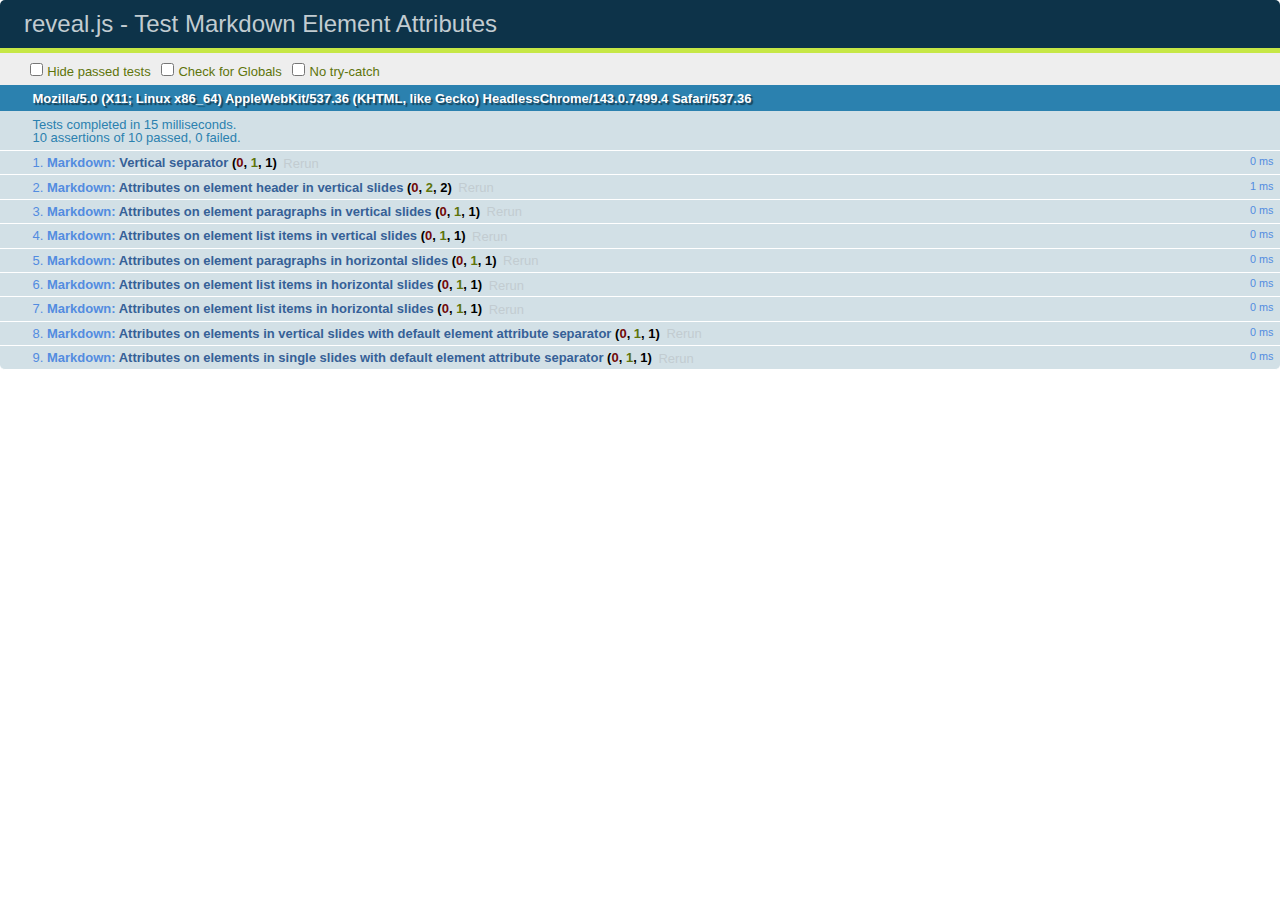
<file: foundation/7.    UIUX – Object Oriented JavaScript, CSS, Browser console debugging, CSS, HTML/Browser debugging-2017/test/test-markdown-element-attributes.html>
<!doctype html>
<html lang="en">

	<head>
		<meta charset="utf-8">

		<title>reveal.js - Test Markdown Element Attributes</title>

		<link rel="stylesheet" href="../css/reveal.min.css">
		<link rel="stylesheet" href="qunit-1.12.0.css">
	</head>

	<body style="overflow: auto;">

		<div id="qunit"></div>
		<div id="qunit-fixture"></div>

		<div class="reveal" style="display: none;">

			<div class="slides">

				<!-- <section data-markdown="example.md" data-separator="^\n\n\n" data-vertical="^\n\n"></section> -->

				<!-- Slides are separated by newline + three dashes + newline, vertical slides identical but two dashes -->
				<section data-markdown data-separator="^\n---\n$" data-vertical="^\n--\n$" data-element-attributes="{_\s*?([^}]+?)}">>
					<script type="text/template">
						## Slide 1.1
						<!-- {_class="fragment fade-out" data-fragment-index="1"} -->

						--

						## Slide 1.2
						<!-- {_class="fragment shrink"} -->

						Paragraph 1
						<!-- {_class="fragment grow"} -->

						Paragraph 2
						<!-- {_class="fragment grow"} -->

						- list item 1 <!-- {_class="fragment roll-in"} -->
						- list item 2 <!-- {_class="fragment roll-in"} -->
						- list item 3 <!-- {_class="fragment roll-in"} -->


						---

						## Slide 2


						Paragraph 1.2  
						multi-line <!-- {_class="fragment highlight-red"} -->

						Paragraph 2.2 <!-- {_class="fragment highlight-red"} -->

						Paragraph 2.3 <!-- {_class="fragment highlight-red"} -->

						Paragraph 2.4 <!-- {_class="fragment highlight-red"} -->

						- list item 1 <!-- {_class="fragment highlight-green"} -->
						- list item 2<!-- {_class="fragment highlight-green"} -->
						- list item 3<!-- {_class="fragment highlight-green"} -->
						- list item 4
						<!-- {_class="fragment highlight-green"} -->
						- list item 5<!-- {_class="fragment highlight-green"} -->

						Test

						![Example Picture](examples/assets/image2.png)
						<!-- {_class="reveal stretch"} -->

					</script>
				</section>



				<section 	data-markdown data-separator="^\n\n\n"
									data-vertical="^\n\n"
									data-notes="^Note:"
									data-charset="utf-8">
					<script type="text/template">
						# Test attributes in Markdown with default separator
						## Slide 1 Def <!-- .element: class="fragment highlight-red" data-fragment-index="1" -->


						## Slide 2 Def
						<!-- .element: class="fragment highlight-red" -->

					</script>
				</section>

				<section data-markdown>
				  <script type="text/template">
					## Hello world
					A paragraph
					<!-- .element: class="fragment highlight-blue" -->
				  </script>
				</section>

				<section data-markdown>
				  <script type="text/template">
					## Hello world

					Multiple  
					Line
					<!-- .element: class="fragment highlight-blue" -->
				  </script>
				</section>

				<section data-markdown>
				  <script type="text/template">
					## Hello world

					Test<!-- .element: class="fragment highlight-blue" -->

					More Test
				  </script>
				</section>


			</div>

		</div>

		<script src="../lib/js/head.min.js"></script>
		<script src="../js/reveal.min.js"></script>
		<script src="../plugin/markdown/marked.js"></script>
		<script src="../plugin/markdown/markdown.js"></script>
		<script src="qunit-1.12.0.js"></script>

		<script src="test-markdown-element-attributes.js"></script>

	</body>
</html>
</file>
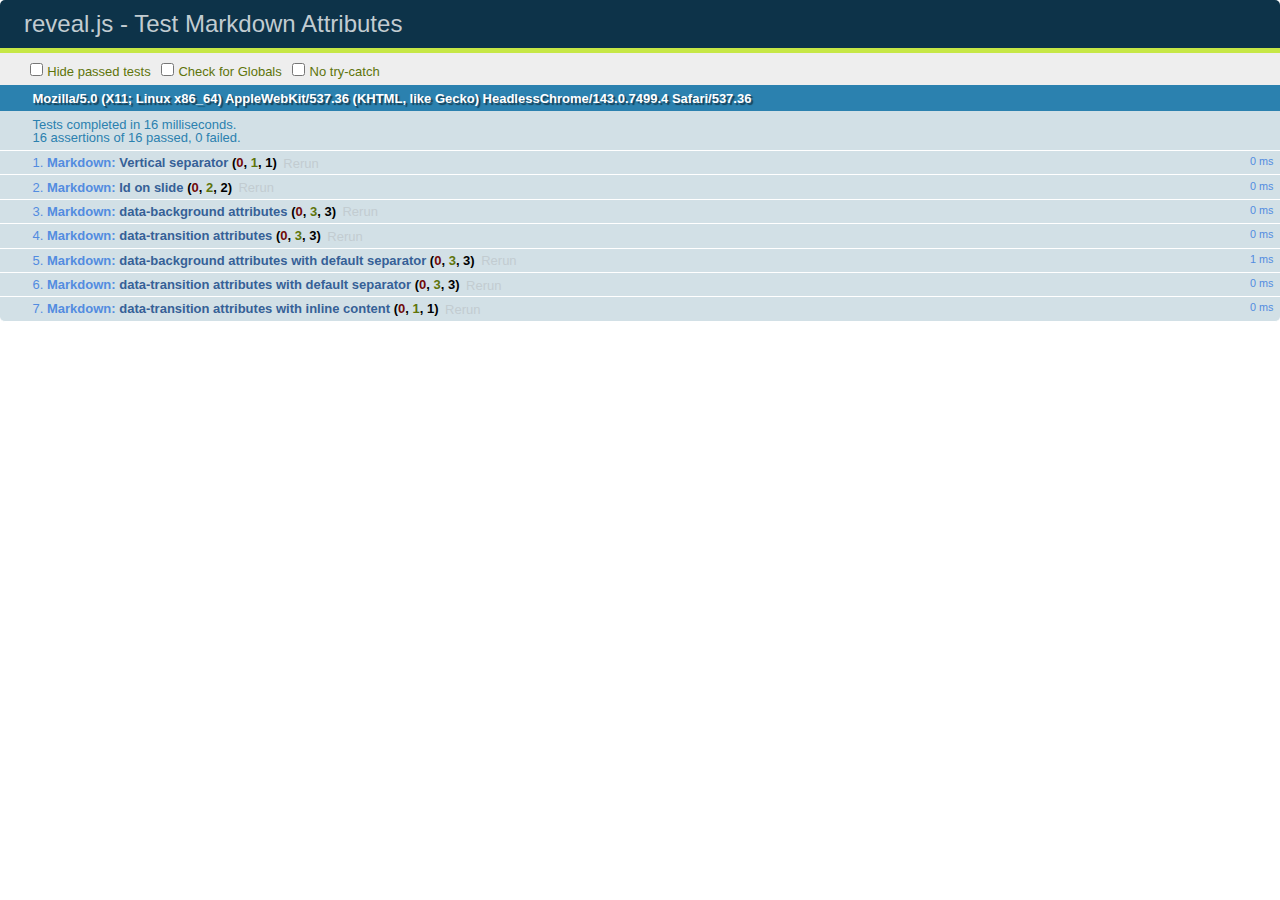
<file: foundation/7.    UIUX – Object Oriented JavaScript, CSS, Browser console debugging, CSS, HTML/Browser debugging-2017/test/test-markdown-slide-attributes.html>
<!doctype html>
<html lang="en">

	<head>
		<meta charset="utf-8">

		<title>reveal.js - Test Markdown Attributes</title>

		<link rel="stylesheet" href="../css/reveal.min.css">
		<link rel="stylesheet" href="qunit-1.12.0.css">
	</head>

	<body style="overflow: auto;">

		<div id="qunit"></div>
		<div id="qunit-fixture"></div>

		<div class="reveal" style="display: none;">

			<div class="slides">

				<!-- <section data-markdown="example.md" data-separator="^\n\n\n" data-vertical="^\n\n"></section> -->

				<!-- Slides are separated by three lines, vertical slides by two lines, attributes are one any line starting with (spaces and) two dashes -->
				<section 	data-markdown data-separator="^\n\n\n"
									data-vertical="^\n\n"
									data-notes="^Note:"
									data-attributes="--\s(.*?)$"
									data-charset="utf-8">
					<script type="text/template">
						# Test attributes in Markdown
						## Slide 1



						## Slide 2
						<!-- -- id="slide2" data-transition="zoom" data-background="#A0C66B" -->


						## Slide 2.1
						<!-- -- data-background="#ff0000" data-transition="fade" -->


						## Slide 2.2
						[Link to Slide2](#/slide2)



						## Slide 3
						<!-- -- data-transition="zoom" data-background="#C6916B" -->



						## Slide 4
					</script>
				</section>

				<section 	data-markdown data-separator="^\n\n\n"
									data-vertical="^\n\n"
									data-notes="^Note:"
									data-charset="utf-8">
					<script type="text/template">
						# Test attributes in Markdown with default separator
						## Slide 1 Def



						## Slide 2 Def
						<!-- .slide: id="slide2def" data-transition="concave" data-background="#A7C66B" -->


						## Slide 2.1 Def
						<!-- .slide: data-background="#f70000" data-transition="page" -->


						## Slide 2.2 Def
						[Link to Slide2](#/slide2def)



						## Slide 3 Def
						<!-- .slide: data-transition="concave" data-background="#C7916B" -->



						## Slide 4
					</script>
				</section>

				<section data-markdown>
					<script type="text/template">
						<!-- .slide: data-background="#ff0000" -->
						## Hello world
					</script>
				</section>

				<section data-markdown>
					<script type="text/template">
						## Hello world
						<!-- .slide: data-background="#ff0000" -->
					</script>
				</section>

				<section data-markdown>
					<script type="text/template">
						## Hello world

						Test
						<!-- .slide: data-background="#ff0000" -->

						More Test
					</script>
				</section>

			</div>

		</div>

		<script src="../lib/js/head.min.js"></script>
		<script src="../js/reveal.min.js"></script>
		<script src="../plugin/markdown/marked.js"></script>
		<script src="../plugin/markdown/markdown.js"></script>
		<script src="qunit-1.12.0.js"></script>

		<script src="test-markdown-slide-attributes.js"></script>

	</body>
</html>
</file>
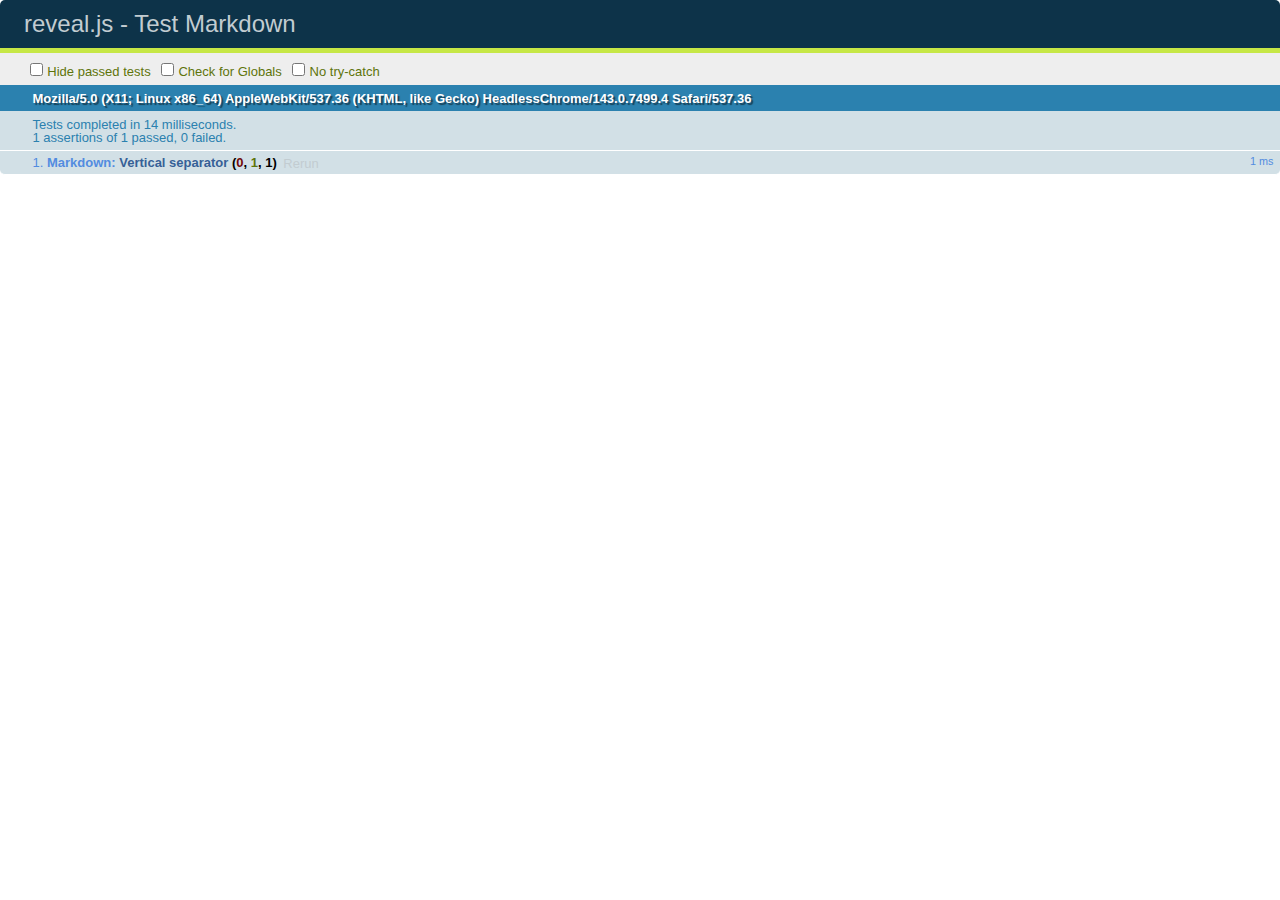
<file: foundation/7.    UIUX – Object Oriented JavaScript, CSS, Browser console debugging, CSS, HTML/Browser debugging-2017/test/test-markdown.html>
<!doctype html>
<html lang="en">

	<head>
		<meta charset="utf-8">

		<title>reveal.js - Test Markdown</title>

		<link rel="stylesheet" href="../css/reveal.min.css">
		<link rel="stylesheet" href="qunit-1.12.0.css">
	</head>

	<body style="overflow: auto;">

		<div id="qunit"></div>
  		<div id="qunit-fixture"></div>

		<div class="reveal" style="display: none;">

			<div class="slides">

				<!-- <section data-markdown="example.md" data-separator="^\n\n\n" data-vertical="^\n\n"></section> -->

				<!-- Slides are separated by newline + three dashes + newline, vertical slides identical but two dashes -->
				<section data-markdown data-separator="^\n---\n$" data-vertical="^\n--\n$">
					<script type="text/template">
						## Slide 1.1

						--

						## Slide 1.2

						---

						## Slide 2
					</script>
				</section>

			</div>

		</div>

		<script src="../lib/js/head.min.js"></script>
		<script src="../js/reveal.min.js"></script>
		<script src="../plugin/markdown/marked.js"></script>
		<script src="../plugin/markdown/markdown.js"></script>
		<script src="qunit-1.12.0.js"></script>

		<script src="test-markdown.js"></script>

	</body>
</html>
</file>
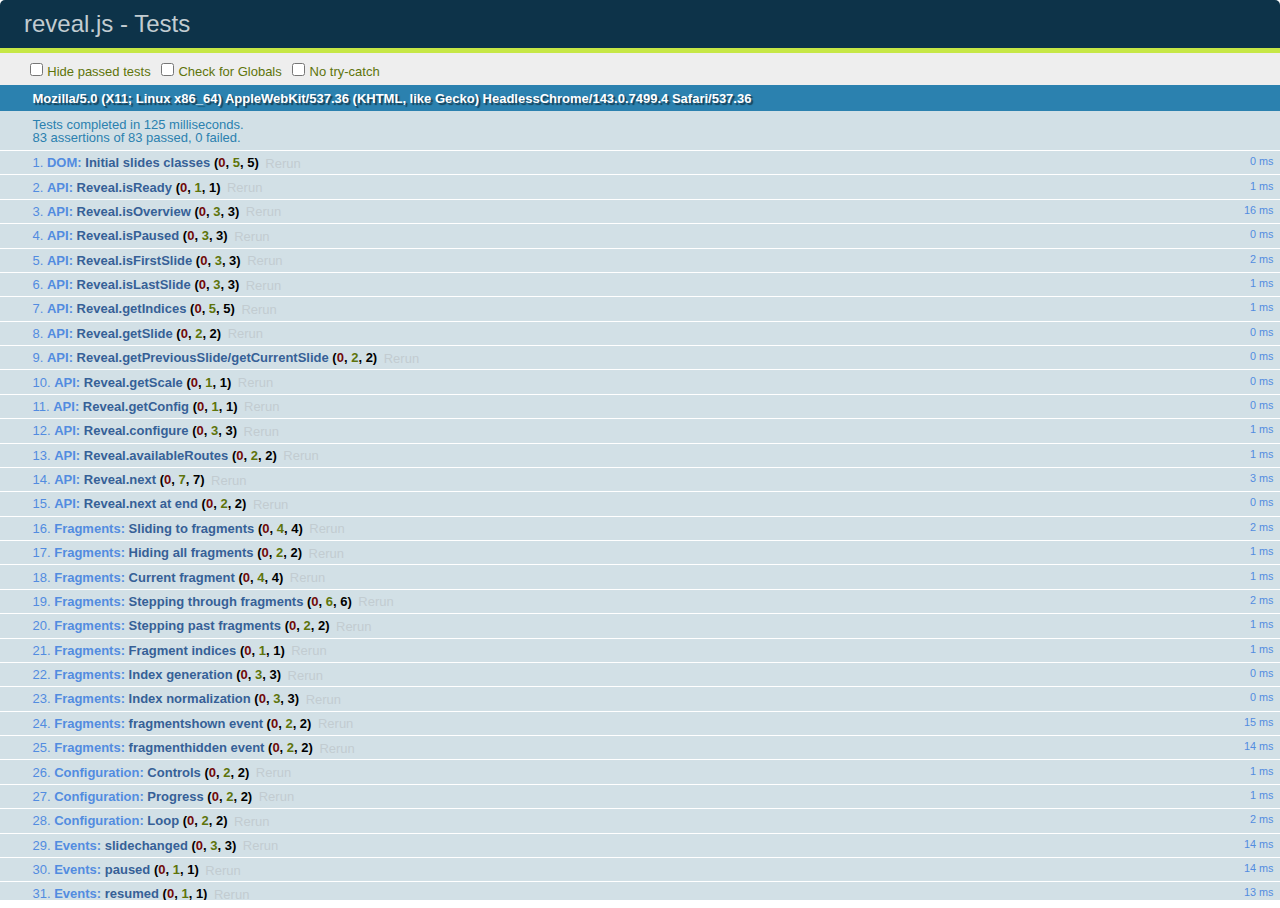
<file: foundation/7.    UIUX – Object Oriented JavaScript, CSS, Browser console debugging, CSS, HTML/Browser debugging-2017/test/test.html>
<!doctype html>
<html lang="en">

	<head>
		<meta charset="utf-8">

		<title>reveal.js - Tests</title>

		<link rel="stylesheet" href="../css/reveal.min.css">
		<link rel="stylesheet" href="qunit-1.12.0.css">
	</head>

	<body style="overflow: auto;">

		<div id="qunit"></div>
  		<div id="qunit-fixture"></div>

		<div class="reveal" style="display: none;">

			<div class="slides">

				<section>
					<h1>1</h1>
				</section>

				<section>
					<section>
						<h1>2.1</h1>
					</section>
					<section>
						<h1>2.2</h1>
					</section>
					<section>
						<h1>2.3</h1>
					</section>
				</section>

				<section id="fragment-slides">
					<section>
						<h1>3.1</h1>
						<ul>
							<li class="fragment">4.1</li>
							<li class="fragment">4.2</li>
							<li class="fragment">4.3</li>
						</ul>
					</section>

					<section>
						<h1>3.2</h1>
						<ul>
							<li class="fragment" data-fragment-index="0">4.1</li>
							<li class="fragment" data-fragment-index="0">4.2</li>
						</ul>
					</section>

					<section>
						<h1>3.3</h1>
						<ul>
							<li class="fragment" data-fragment-index="1">3.3.1</li>
							<li class="fragment" data-fragment-index="4">3.3.2</li>
							<li class="fragment" data-fragment-index="4">3.3.3</li>
						</ul>
					</section>
				</section>

				<section>
					<h1>4</h1>
				</section>

			</div>

		</div>

		<script src="../lib/js/head.min.js"></script>
		<script src="../js/reveal.min.js"></script>
		<script src="qunit-1.12.0.js"></script>

		<script src="test.js"></script>

	</body>
</html>
</file>
<file: foundation/7.    UIUX – Object Oriented JavaScript, CSS, Browser console debugging, CSS, HTML/Browser debugging-2017/css/theme/default.css>
@import url(https://fonts.googleapis.com/css?family=Lato:400,700,400italic,700italic);
/**
 * Default theme for reveal.js.
 *
 * Copyright (C) 2011-2012 Hakim El Hattab, http://hakim.se
 */
@font-face {
  font-family: 'League Gothic';
  src: url("../../lib/font/league_gothic-webfont.eot");
  src: url("../../lib/font/league_gothic-webfont.eot?#iefix") format("embedded-opentype"), url("../../lib/font/league_gothic-webfont.woff") format("woff"), url("../../lib/font/league_gothic-webfont.ttf") format("truetype"), url("../../lib/font/league_gothic-webfont.svg#LeagueGothicRegular") format("svg");
  font-weight: normal;
  font-style: normal; }

/*********************************************
 * GLOBAL STYLES
 *********************************************/
body {
  background: #1c1e20;
  background: -moz-radial-gradient(center, circle cover, #555a5f 0%, #1c1e20 100%);
  background: -webkit-gradient(radial, center center, 0px, center center, 100%, color-stop(0%, #555a5f), color-stop(100%, #1c1e20));
  background: -webkit-radial-gradient(center, circle cover, #555a5f 0%, #1c1e20 100%);
  background: -o-radial-gradient(center, circle cover, #555a5f 0%, #1c1e20 100%);
  background: -ms-radial-gradient(center, circle cover, #555a5f 0%, #1c1e20 100%);
  background: radial-gradient(center, circle cover, #555a5f 0%, #1c1e20 100%);
  background-color: #2b2b2b; }

.reveal {
  font-family: "Lato", sans-serif;
  font-size: 36px;
  font-weight: normal;
  letter-spacing: -0.02em;
  color: #eeeeee; }

::selection {
  color: white;
  background: #ff5e99;
  text-shadow: none; }

/*********************************************
 * HEADERS
 *********************************************/
.reveal h1,
.reveal h2,
.reveal h3,
.reveal h4,
.reveal h5,
.reveal h6 {
  margin: 0 0 20px 0;
  color: #eeeeee;
  font-family: "League Gothic", Impact, sans-serif;
  line-height: 0.9em;
  letter-spacing: 0.02em;
  text-transform: uppercase;
  text-shadow: 0px 0px 6px rgba(0, 0, 0, 0.2); }

.reveal h1 {
  text-shadow: 0 1px 0 #cccccc, 0 2px 0 #c9c9c9, 0 3px 0 #bbbbbb, 0 4px 0 #b9b9b9, 0 5px 0 #aaaaaa, 0 6px 1px rgba(0, 0, 0, 0.1), 0 0 5px rgba(0, 0, 0, 0.1), 0 1px 3px rgba(0, 0, 0, 0.3), 0 3px 5px rgba(0, 0, 0, 0.2), 0 5px 10px rgba(0, 0, 0, 0.25), 0 20px 20px rgba(0, 0, 0, 0.15); }

/*********************************************
 * LINKS
 *********************************************/
.reveal a:not(.image) {
  color: #13daec;
  text-decoration: none;
  -webkit-transition: color .15s ease;
  -moz-transition: color .15s ease;
  -ms-transition: color .15s ease;
  -o-transition: color .15s ease;
  transition: color .15s ease; }

.reveal a:not(.image):hover {
  color: #71e9f4;
  text-shadow: none;
  border: none; }

.reveal .roll span:after {
  color: #fff;
  background: #0d99a5; }

/*********************************************
 * IMAGES
 *********************************************/
.reveal section img {
  margin: 15px 0px;
  background: rgba(255, 255, 255, 0.12);
  border: 4px solid #eeeeee;
  box-shadow: 0 0 10px rgba(0, 0, 0, 0.15);
  -webkit-transition: all .2s linear;
  -moz-transition: all .2s linear;
  -ms-transition: all .2s linear;
  -o-transition: all .2s linear;
  transition: all .2s linear; }

.reveal a:hover img {
  background: rgba(255, 255, 255, 0.2);
  border-color: #13daec;
  box-shadow: 0 0 20px rgba(0, 0, 0, 0.55); }

/*********************************************
 * NAVIGATION CONTROLS
 *********************************************/
.reveal .controls div.navigate-left,
.reveal .controls div.navigate-left.enabled {
  border-right-color: #13daec; }

.reveal .controls div.navigate-right,
.reveal .controls div.navigate-right.enabled {
  border-left-color: #13daec; }

.reveal .controls div.navigate-up,
.reveal .controls div.navigate-up.enabled {
  border-bottom-color: #13daec; }

.reveal .controls div.navigate-down,
.reveal .controls div.navigate-down.enabled {
  border-top-color: #13daec; }

.reveal .controls div.navigate-left.enabled:hover {
  border-right-color: #71e9f4; }

.reveal .controls div.navigate-right.enabled:hover {
  border-left-color: #71e9f4; }

.reveal .controls div.navigate-up.enabled:hover {
  border-bottom-color: #71e9f4; }

.reveal .controls div.navigate-down.enabled:hover {
  border-top-color: #71e9f4; }

/*********************************************
 * PROGRESS BAR
 *********************************************/
.reveal .progress {
  background: rgba(0, 0, 0, 0.2); }

.reveal .progress span {
  background: #13daec;
  -webkit-transition: width 800ms cubic-bezier(0.26, 0.86, 0.44, 0.985);
  -moz-transition: width 800ms cubic-bezier(0.26, 0.86, 0.44, 0.985);
  -ms-transition: width 800ms cubic-bezier(0.26, 0.86, 0.44, 0.985);
  -o-transition: width 800ms cubic-bezier(0.26, 0.86, 0.44, 0.985);
  transition: width 800ms cubic-bezier(0.26, 0.86, 0.44, 0.985); }

/*********************************************
 * SLIDE NUMBER
 *********************************************/
.reveal .slide-number {
  color: #13daec; }
</file>
<file: foundation/7.    UIUX – Object Oriented JavaScript, CSS, Browser console debugging, CSS, HTML/Browser debugging-2017/resources/css/theme.css>
@charset "utf-8";
/* CSS Document */

img,.reveal section img{border:none;background:none;box-shadow:none}
.textcolor{color:#13daec}
i.fa{color:#13daec;}
pre{box-shadow:none !important}

ul li{font-size:24px !important;font-weight:200 !important;list-style:none !important;}
ul li span.bullet{background:url(../bulletes.png) center bottom no-repeat;background-size:100%;width:24px;height:24px;display:inline-block;margin-right:10px;}
.reveal pre{ font-size:1em; line-height:1.3em; width:100%}
.reveal pre code{ max-height:500px;}
.inline{ background:none !important}
ul li span.bullet{ width:14px; height:14px}
.reveal p{ text-align:left}
.reveal ol, .reveal ul{ margin:0 0 0 0;}
ul li{ font-size:30px !important;}
.leftcontainer{ float:left; width:50%}
.disctype ul li{ list-style-type:disc !important; list-style:circle !important}
.disctype ol li{ list-style:upper-roman !important}
</file>
<file: foundation/7.    UIUX – Object Oriented JavaScript, CSS, Browser console debugging, CSS, HTML/Browser debugging-2017/lib/css/zenburn.css>
/*

Zenburn style from voldmar.ru (c) Vladimir Epifanov <voldmar@voldmar.ru>
based on dark.css by Ivan Sagalaev

*/

pre code {
  display: block; padding: 0.5em;
  background: #3F3F3F;
  color: #DCDCDC;
}

pre .keyword,
pre .tag,
pre .css .class,
pre .css .id,
pre .lisp .title,
pre .nginx .title,
pre .request,
pre .status,
pre .clojure .attribute {
  color: #E3CEAB;
}

pre .django .template_tag,
pre .django .variable,
pre .django .filter .argument {
  color: #DCDCDC;
}

pre .number,
pre .date {
  color: #8CD0D3;
}

pre .dos .envvar,
pre .dos .stream,
pre .variable,
pre .apache .sqbracket {
  color: #EFDCBC;
}

pre .dos .flow,
pre .diff .change,
pre .python .exception,
pre .python .built_in,
pre .literal,
pre .tex .special {
  color: #EFEFAF;
}

pre .diff .chunk,
pre .subst {
  color: #8F8F8F;
}

pre .dos .keyword,
pre .python .decorator,
pre .title,
pre .haskell .type,
pre .diff .header,
pre .ruby .class .parent,
pre .apache .tag,
pre .nginx .built_in,
pre .tex .command,
pre .prompt {
    color: #efef8f;
}

pre .dos .winutils,
pre .ruby .symbol,
pre .ruby .symbol .string,
pre .ruby .string {
  color: #DCA3A3;
}

pre .diff .deletion,
pre .string,
pre .tag .value,
pre .preprocessor,
pre .built_in,
pre .sql .aggregate,
pre .javadoc,
pre .smalltalk .class,
pre .smalltalk .localvars,
pre .smalltalk .array,
pre .css .rules .value,
pre .attr_selector,
pre .pseudo,
pre .apache .cbracket,
pre .tex .formula {
  color: #CC9393;
}

pre .shebang,
pre .diff .addition,
pre .comment,
pre .java .annotation,
pre .template_comment,
pre .pi,
pre .doctype {
  color: #7F9F7F;
}

pre .coffeescript .javascript,
pre .javascript .xml,
pre .tex .formula,
pre .xml .javascript,
pre .xml .vbscript,
pre .xml .css,
pre .xml .cdata {
  opacity: 0.5;
}
</file>
<file: foundation/7.    UIUX – Object Oriented JavaScript, CSS, Browser console debugging, CSS, HTML/Bootstrap/Bootstrap/theme.css>
body{
	background: #111;
}

.no-padding{
	padding: 0px;
}

img{
	width: 100%;
}

section button.btn{
	margin: 0px auto;
	display: block ;
}

.container{

	background: #222;
	min-height: 768px;
}

header{
	margin-top: 20px;
}

section{
	padding: 100px 30px
}

section .col-md-1{
	background: #2a2a2a;
	min-height:200px;
}

h1{
	color: #ddd;
	text-align: center;
	padding: 0px 20px;
	margin-bottom:50px;

}

h2{
	color: #ddd;
	text-align: center;
	padding: 0px 20px;
	margin-bottom:50px;

}

h3{
	color: #ddd;
	text-align: center;
	padding: 0px 20px;
	margin-bottom:30px;

}

p{
	color: #222;
	text-align: center;
	padding: 0px 20px;
	margin-bottom:50px;
}


.bg-color-green{
	background: #82c250;
}


.bg-color-red{
	background: #ed5f55;
}


.bg-color-yellow{
	background: #fcce54;
}

.bg-color-blue{
	background: #5c9ded;
}


.bg-color-gray{
	background: #ccc;
}


.bg-color-drakgray{
	background: #eee;
}


.bg-color-lightgray{
	background: #aaa;
}
</file>
<file: foundation/7.    UIUX – Object Oriented JavaScript, CSS, Browser console debugging, CSS, HTML/Browser debugging-2017/exersice-page/style.css>
body {
	background: url(bg.jpg) no-repeat;
	margin: 0 auto;
	background-size: cover;
}
.flt {
	width: 100%;
	float: left;
	margin: 0px;
}
.header {
	width: 100%;
	height: 100px;
	padding: 54px 0px;
	float: left;
}
.container {
	width: 980px;
	margin: 0 auto
}
.logo {
	width: 30%;
	height: 100px;
	float: left;
	background: url(logo1.png) no-repeat;
}
.searchbar-social-icons {
	width: 70%;
	float: right;
	height: 100px;
}
.navbar {
	border-radius: 5px 5px 0px 0px;
	padding: 0px;
	background: -webkit-linear-gradient(top, rgba(254,255,255,1) 0%, rgb(247, 247, 247) 35%, rgba(244,236,235,1) 100%);
}
.nav {
}
.navbar li {
}
.navbar li:hover {
	border-radius: 5px 5px 0px 0px;
	/* Permalink - use to edit and share this gradient: http://colorzilla.com/gradient-editor/#1e5799+0,2989d8+50,207cca+51,7db9e8+100;Blue+Gloss+Default 

*/
	background: #1e5799; /* Old browsers */
	background: -moz-linear-gradient(top, #1e5799 0%, #2989d8 50%, #207cca 51%, #7db9e8 100%); /* FF3.6+ */
	background: -webkit-gradient(linear, left top, left bottom, color-stop(0%, #1e5799), color-stop(50%, #2989d8), color-stop(51%, #207cca), color-stop (100%, #7db9e8)); /* Chrome,Safari4+ */
	background: -webkit-linear-gradient(top, #1e5799 0%, #2989d8 50%, #207cca 51%, #7db9e8 100%); /* Chrome10+,Safari5.1+ */
	background: -o-linear-gradient(top, #1e5799 0%, #2989d8 50%, #207cca 51%, #7db9e8 100%); /* Opera 11.10+ */
	background: -ms-linear-gradient(top, #1e5799 0%, #2989d8 50%, #207cca 51%, #7db9e8 100%); /* IE10+ */
	background: linear-gradient(to bottom, #1e5799 0%, #2989d8 50%, #207cca 51%, #7db9e8 100%); /* W3C */
filter: progid:DXImageTransform.Microsoft.gradient( startColorstr='#1e5799', endColorstr='#7db9e8', GradientType=0 ); /* IE6-9 */
}
.navbar li:hover a {
	color: #fff
}
.navbar li a {
	text-decoration: none;
	font-size: 24px;
	font-family: arial;
	color: #0071ab;
	padding: .18px;
}
.navbar li {
	list-style: none;
	float: left;
	padding: 15px 51px;
	background: url(bg_menu.gif) right no-repeat;
}
.navbar li:last-child {
	background: none;
}
.navbar li:last-child:hover {
	border-radius: 5px 5px 0px 0px;
	/* Permalink - use to edit and share this gradient: http://colorzilla.com/gradient-editor/#1e5799+0,2989d8+50,207cca+51,7db9e8+100;Blue+Gloss+Default 

*/
	background: #1e5799; /* Old browsers */
	background: -moz-linear-gradient(top, #1e5799 0%, #2989d8 50%, #207cca 51%, #7db9e8 100%); /* FF3.6+ */
	background: -webkit-gradient(linear, left top, left bottom, color-stop(0%, #1e5799), color-stop(50%, #2989d8), color-stop(51%, #207cca), color-stop (100%, #7db9e8)); /* Chrome,Safari4+ */
	background: -webkit-linear-gradient(top, #1e5799 0%, #2989d8 50%, #207cca 51%, #7db9e8 100%); /* Chrome10+,Safari5.1+ */
	background: -o-linear-gradient(top, #1e5799 0%, #2989d8 50%, #207cca 51%, #7db9e8 100%); /* Opera 11.10+ */
	background: -ms-linear-gradient(top, #1e5799 0%, #2989d8 50%, #207cca 51%, #7db9e8 100%); /* IE10+ */
	background: linear-gradient(to bottom, #1e5799 0%, #2989d8 50%, #207cca 51%, #7db9e8 100%); /* W3C */
filter: progid:DXImageTransform.Microsoft.gradient( startColorstr='#1e5799', endColorstr='#7db9e8', GradientType=0 ); /* IE6-9 */
}
.banner {
	background-color: #fff;
	padding: 10px;
}
.banner img {
	width: 100%;
}
.jw {
	width: 28.333%;
	float: left;
	border-radius: 5px;
	padding: 17px;
	background-color: #0070AA;
	color: #fff;
}
.contents {
	width: 100%;
	float: left;
	background-color: #fff;
	padding: 10px 0px;
}
.mrg1 {
	margin-left: 11px;
}
.mrg2 {
	margin-left: 13px;
}
.rdmr {
	float: right;
	background-color: #fff;
	border: 0px;
	padding: 10px;
	border-radius: 5px;
}
.rdmr a {
	color: #0070AA;
	text-decoration: none;
}
.clear{ clear:both;}
.examples{ padding:10px;}
</file>
<file: foundation/7.    UIUX – Object Oriented JavaScript, CSS, Browser console debugging, CSS, HTML/Browser debugging-2017/test/qunit-1.12.0.css>
/**
 * QUnit v1.12.0 - A JavaScript Unit Testing Framework
 *
 * http://qunitjs.com
 *
 * Copyright 2012 jQuery Foundation and other contributors
 * Released under the MIT license.
 * http://jquery.org/license
 */

/** Font Family and Sizes */

#qunit-tests, #qunit-header, #qunit-banner, #qunit-testrunner-toolbar, #qunit-userAgent, #qunit-testresult {
	font-family: "Helvetica Neue Light", "HelveticaNeue-Light", "Helvetica Neue", Calibri, Helvetica, Arial, sans-serif;
}

#qunit-testrunner-toolbar, #qunit-userAgent, #qunit-testresult, #qunit-tests li { font-size: small; }
#qunit-tests { font-size: smaller; }


/** Resets */

#qunit-tests, #qunit-header, #qunit-banner, #qunit-userAgent, #qunit-testresult, #qunit-modulefilter {
	margin: 0;
	padding: 0;
}


/** Header */

#qunit-header {
	padding: 0.5em 0 0.5em 1em;

	color: #8699a4;
	background-color: #0d3349;

	font-size: 1.5em;
	line-height: 1em;
	font-weight: normal;

	border-radius: 5px 5px 0 0;
	-moz-border-radius: 5px 5px 0 0;
	-webkit-border-top-right-radius: 5px;
	-webkit-border-top-left-radius: 5px;
}

#qunit-header a {
	text-decoration: none;
	color: #c2ccd1;
}

#qunit-header a:hover,
#qunit-header a:focus {
	color: #fff;
}

#qunit-testrunner-toolbar label {
	display: inline-block;
	padding: 0 .5em 0 .1em;
}

#qunit-banner {
	height: 5px;
}

#qunit-testrunner-toolbar {
	padding: 0.5em 0 0.5em 2em;
	color: #5E740B;
	background-color: #eee;
	overflow: hidden;
}

#qunit-userAgent {
	padding: 0.5em 0 0.5em 2.5em;
	background-color: #2b81af;
	color: #fff;
	text-shadow: rgba(0, 0, 0, 0.5) 2px 2px 1px;
}

#qunit-modulefilter-container {
	float: right;
}

/** Tests: Pass/Fail */

#qunit-tests {
	list-style-position: inside;
}

#qunit-tests li {
	padding: 0.4em 0.5em 0.4em 2.5em;
	border-bottom: 1px solid #fff;
	list-style-position: inside;
}

#qunit-tests.hidepass li.pass, #qunit-tests.hidepass li.running  {
	display: none;
}

#qunit-tests li strong {
	cursor: pointer;
}

#qunit-tests li a {
	padding: 0.5em;
	color: #c2ccd1;
	text-decoration: none;
}
#qunit-tests li a:hover,
#qunit-tests li a:focus {
	color: #000;
}

#qunit-tests li .runtime {
	float: right;
	font-size: smaller;
}

.qunit-assert-list {
	margin-top: 0.5em;
	padding: 0.5em;

	background-color: #fff;

	border-radius: 5px;
	-moz-border-radius: 5px;
	-webkit-border-radius: 5px;
}

.qunit-collapsed {
	display: none;
}

#qunit-tests table {
	border-collapse: collapse;
	margin-top: .2em;
}

#qunit-tests th {
	text-align: right;
	vertical-align: top;
	padding: 0 .5em 0 0;
}

#qunit-tests td {
	vertical-align: top;
}

#qunit-tests pre {
	margin: 0;
	white-space: pre-wrap;
	word-wrap: break-word;
}

#qunit-tests del {
	background-color: #e0f2be;
	color: #374e0c;
	text-decoration: none;
}

#qunit-tests ins {
	background-color: #ffcaca;
	color: #500;
	text-decoration: none;
}

/*** Test Counts */

#qunit-tests b.counts                       { color: black; }
#qunit-tests b.passed                       { color: #5E740B; }
#qunit-tests b.failed                       { color: #710909; }

#qunit-tests li li {
	padding: 5px;
	background-color: #fff;
	border-bottom: none;
	list-style-position: inside;
}

/*** Passing Styles */

#qunit-tests li li.pass {
	color: #3c510c;
	background-color: #fff;
	border-left: 10px solid #C6E746;
}

#qunit-tests .pass                          { color: #528CE0; background-color: #D2E0E6; }
#qunit-tests .pass .test-name               { color: #366097; }

#qunit-tests .pass .test-actual,
#qunit-tests .pass .test-expected           { color: #999999; }

#qunit-banner.qunit-pass                    { background-color: #C6E746; }

/*** Failing Styles */

#qunit-tests li li.fail {
	color: #710909;
	background-color: #fff;
	border-left: 10px solid #EE5757;
	white-space: pre;
}

#qunit-tests > li:last-child {
	border-radius: 0 0 5px 5px;
	-moz-border-radius: 0 0 5px 5px;
	-webkit-border-bottom-right-radius: 5px;
	-webkit-border-bottom-left-radius: 5px;
}

#qunit-tests .fail                          { color: #000000; background-color: #EE5757; }
#qunit-tests .fail .test-name,
#qunit-tests .fail .module-name             { color: #000000; }

#qunit-tests .fail .test-actual             { color: #EE5757; }
#qunit-tests .fail .test-expected           { color: green;   }

#qunit-banner.qunit-fail                    { background-color: #EE5757; }


/** Result */

#qunit-testresult {
	padding: 0.5em 0.5em 0.5em 2.5em;

	color: #2b81af;
	background-color: #D2E0E6;

	border-bottom: 1px solid white;
}
#qunit-testresult .module-name {
	font-weight: bold;
}

/** Fixture */

#qunit-fixture {
	position: absolute;
	top: -10000px;
	left: -10000px;
	width: 1000px;
	height: 1000px;
}
</file>
